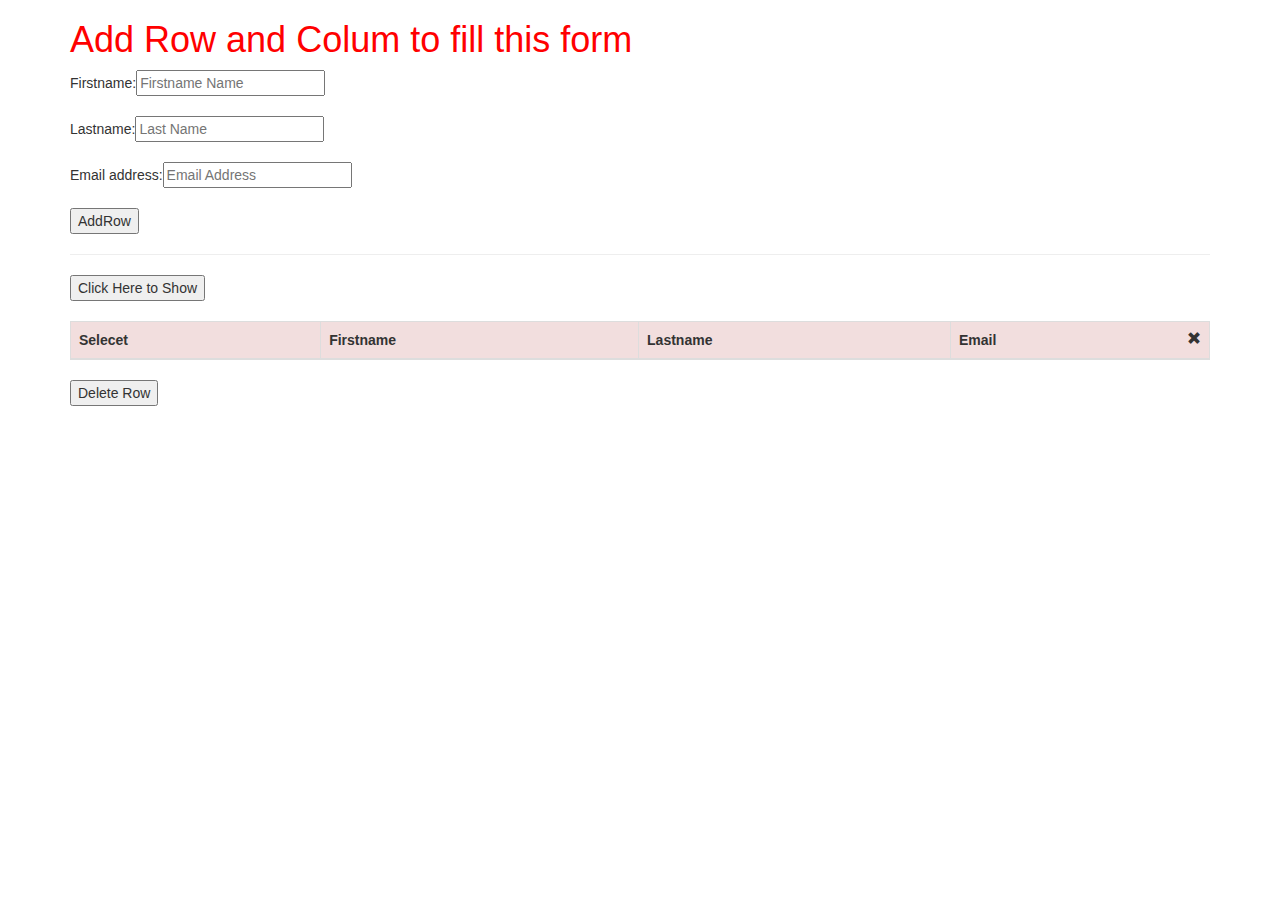
<file: files/index.html>
<!DOCTYPE html>
<html>
<head>
  <title>index</title>
  <link rel="stylesheet" href="https://maxcdn.bootstrapcdn.com/bootstrap/3.3.7/css/bootstrap.min.css">
  <script src="https://ajax.googleapis.com/ajax/libs/jquery/3.3.1/jquery.min.js"></script>
  <script src="https://maxcdn.bootstrapcdn.com/bootstrap/3.3.7/js/bootstrap.min.js"></script>
  <script src="https://ajax.aspnetcdn.com/ajax/jQuery/jquery-3.3.1.min.js"></script>

  <script type="text/javascript">
    $(document).ready(function(){
      $('#btn11').click(function(){
        $('#table1').slideToggle(3000);
      });  
      $('#btn12').click(function(){
        $('#table1').slideDown(3000);
      });   
    });


     $(document).ready(function(){
        $(".addrow").click(function(){
            var name = $("#name").val();
            var lastname = $("#lastname").val();
            var email = $("#email").val();
            var add12 = "<tr><td><input type='checkbox' name='record'>  </td>  <td>" + name + "</td>  <td>" + lastname + "</td>  <td>" + email + "</td></tr>";
            $("table tbody").append(add12);
        });
        
       
        $(".delete-row").click(function(){
            $("table tbody").find('input[name="record"]').each(function()
            {
                if($(this).is(":checked"))
                {
                    $(this).parents("tr").remove();
                }
            });
        });
    });
  </script>

  <style type="text/css">
    table{
        width: 100%;
        margin: 20px 0;
        border-collapse: collapse;
    }
    table, th, td{
        border: 1px solid #cdcdcd;
    }
    table th, table td{
        padding: 5px;
        text-align: left;
    }
</style>
</head>
<body>

<div class="container" class="text-center">
 
  <h1 style="color:red;">Add Row and Colum to fill this form</h1>
  <form>
        Firstname:<input type="text" id="name" placeholder="Firstname Name">
        <br>
        <br>
        Lastname:<input type="text" id="lastname" placeholder="Last Name">
        <br>
        <br>
        Email address:<input type="text" id="email" placeholder="Email Address">
        <br>
        <br>
        <input type="button" class="addrow" value="AddRow">
        <hr>
    </form>   
    <button id="btn12">Click Here to Show</button>
  <div class="table-responsive" id="table1">      
  <table class="table table-bordered">
    <thead>
      <tr class="danger">
        <th>Selecet</th>
        <th>Firstname</th>
        <th>Lastname</th>
        <th>Email<span style="float:right;" id="btn11" class="glyphicon glyphicon-remove"></span></th>
      </tr>
    </thead>
    <tbody>
    
    </tbody>
  </table>
  <button type="button" class="delete-row">Delete Row</button>
</div>
</div>
</body>
</html>
</file>
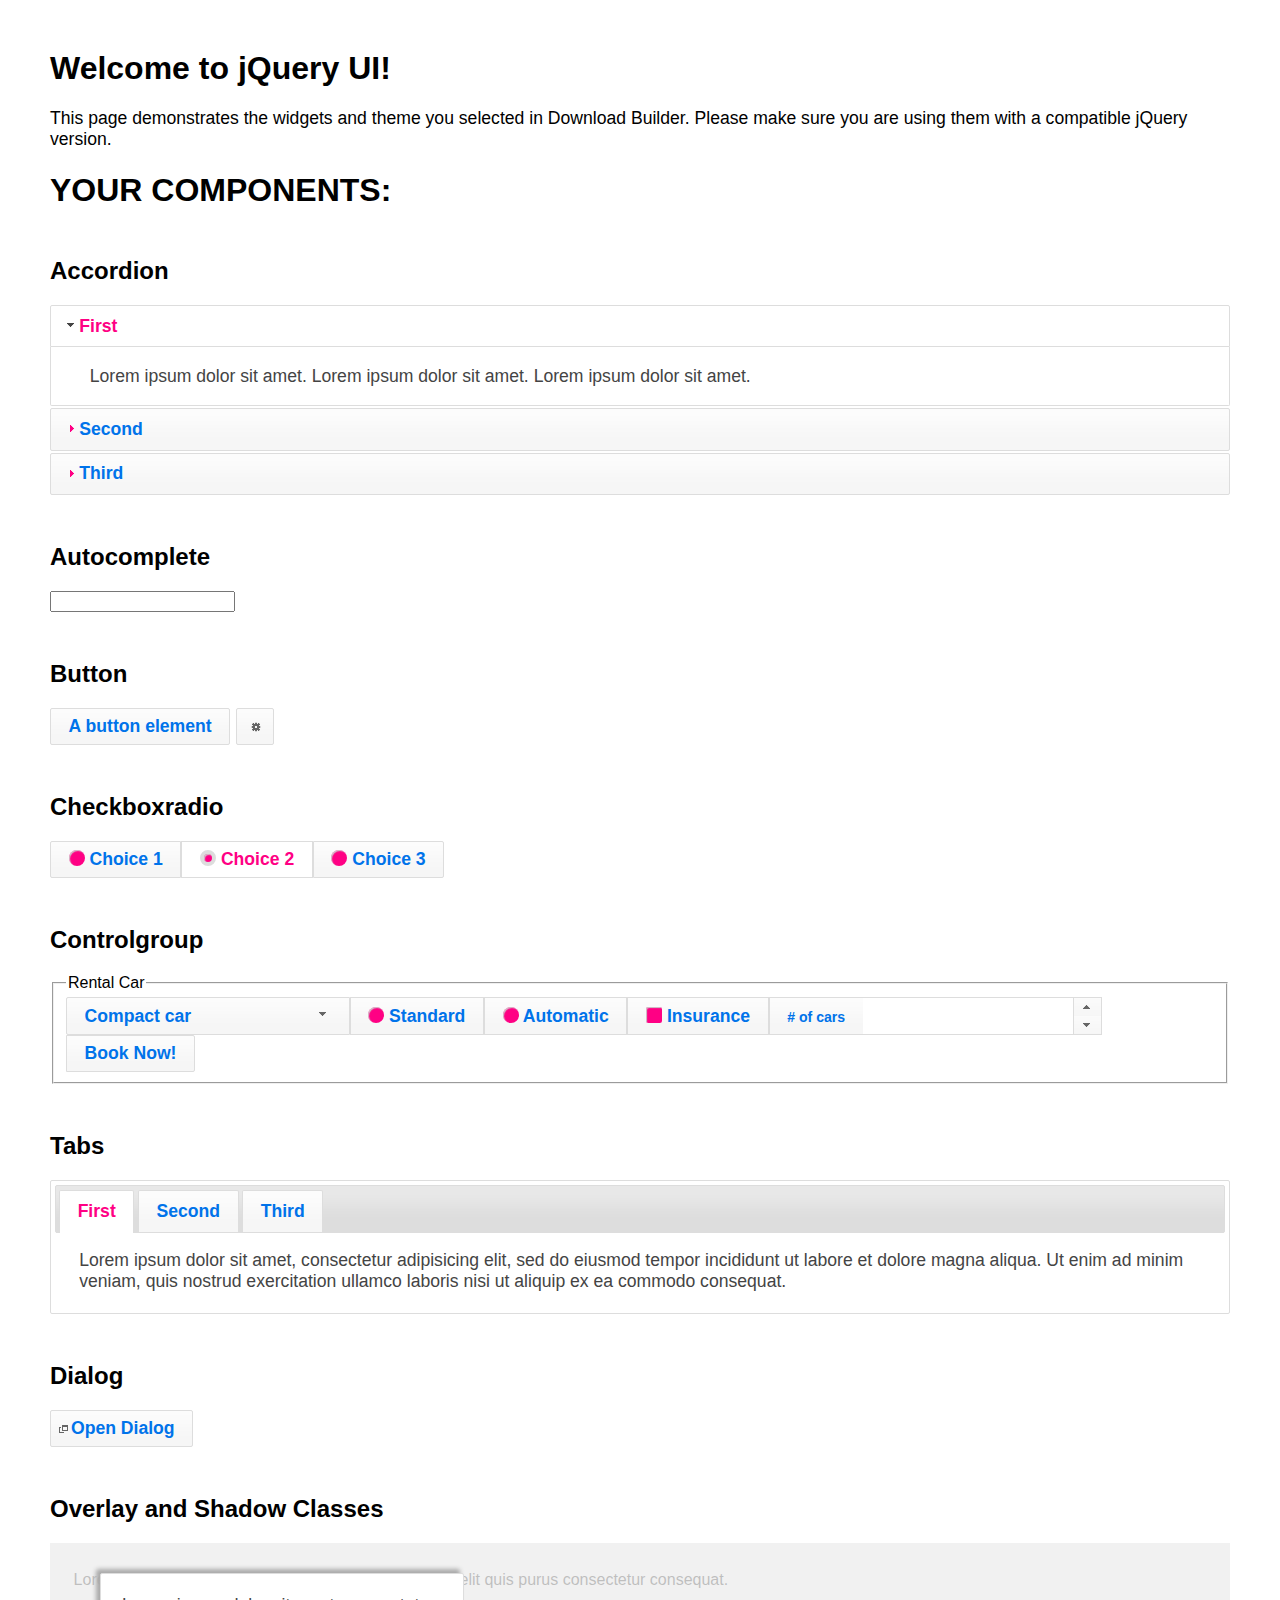
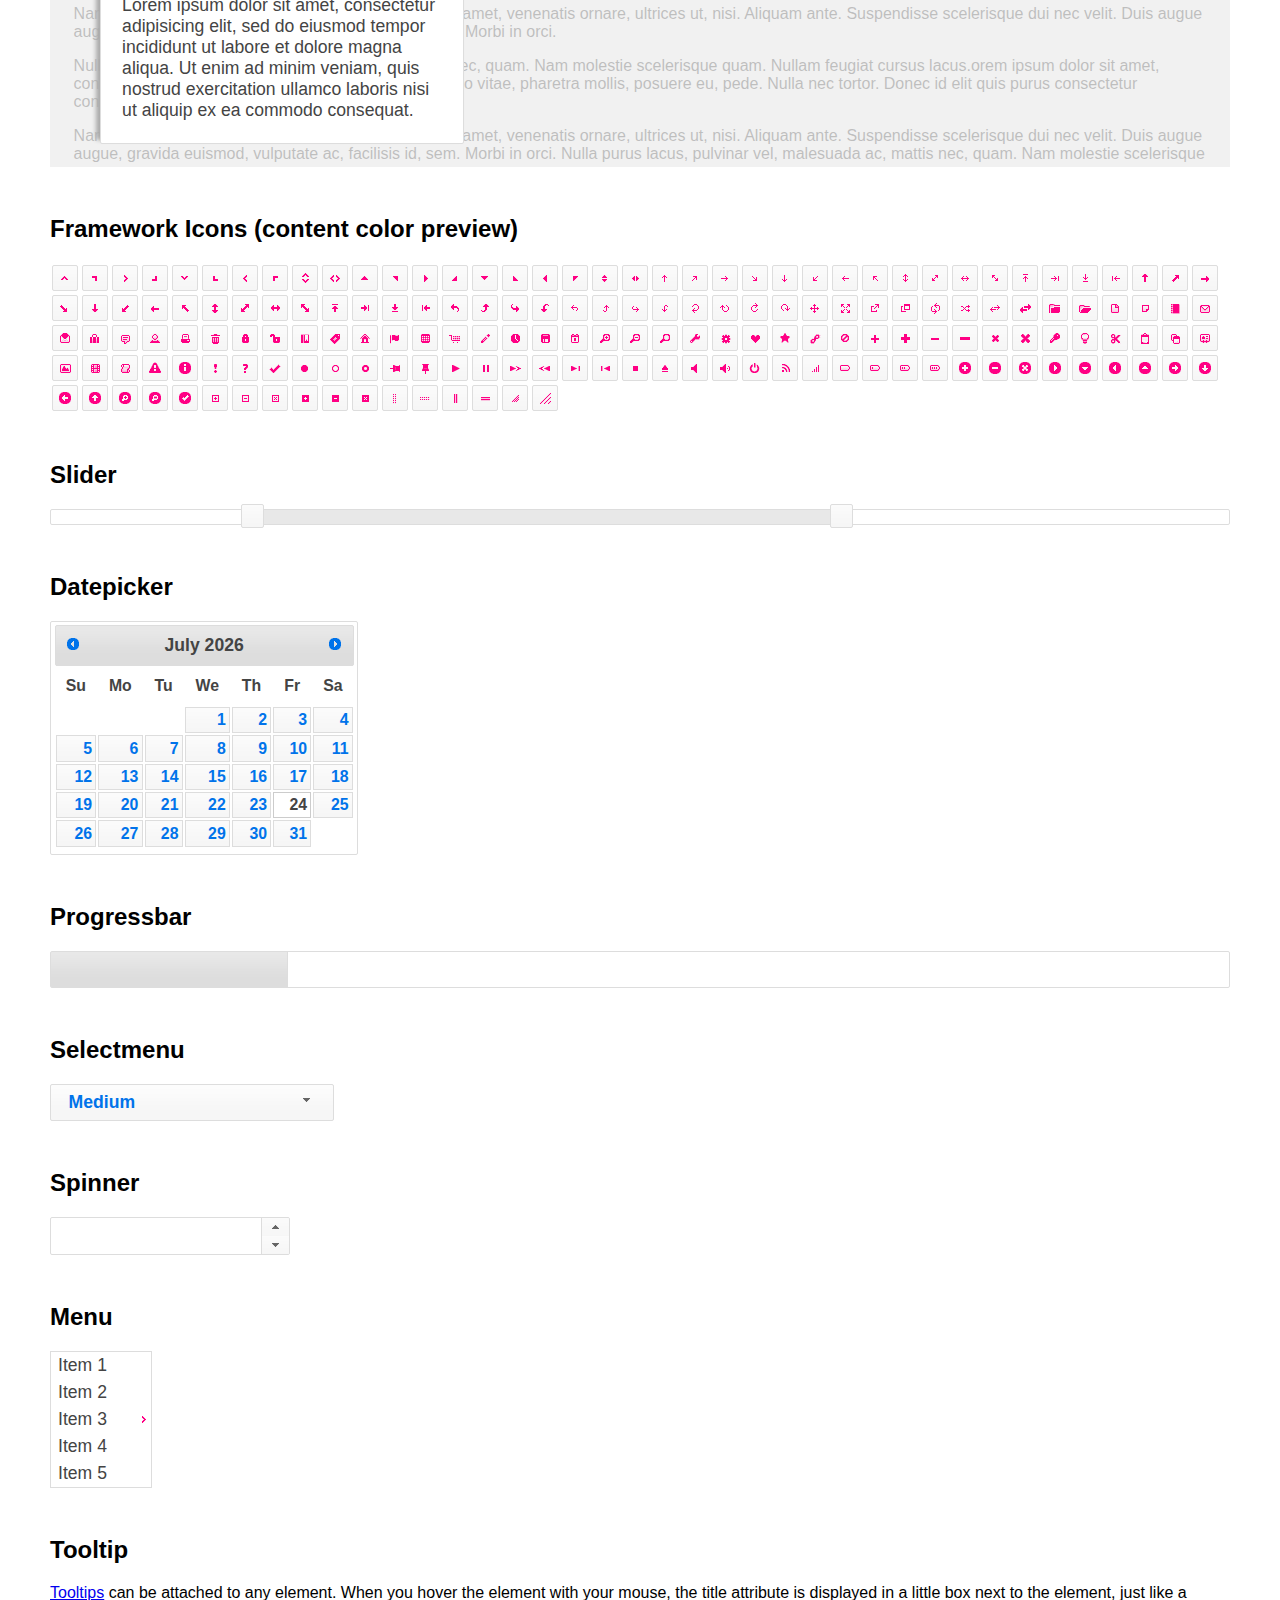
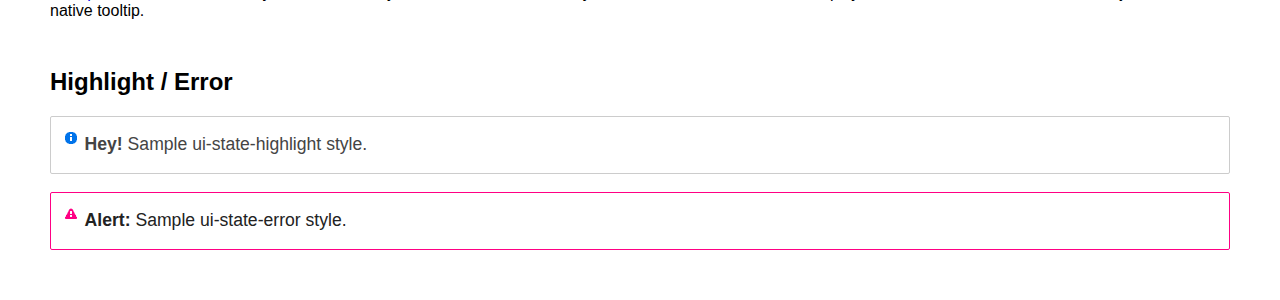
<file: jquery-ui/index.html>
<!doctype html>
<html lang="us">
<head>
	<meta charset="utf-8">
	<title>jQuery UI Example Page</title>
	<link href="jquery-ui.css" rel="stylesheet">
	<style>
	body{
		font-family: "Trebuchet MS", sans-serif;
		margin: 50px;
	}
	.demoHeaders {
		margin-top: 2em;
	}
	#dialog-link {
		padding: .4em 1em .4em 20px;
		text-decoration: none;
		position: relative;
	}
	#dialog-link span.ui-icon {
		margin: 0 5px 0 0;
		position: absolute;
		left: .2em;
		top: 50%;
		margin-top: -8px;
	}
	#icons {
		margin: 0;
		padding: 0;
	}
	#icons li {
		margin: 2px;
		position: relative;
		padding: 4px 0;
		cursor: pointer;
		float: left;
		list-style: none;
	}
	#icons span.ui-icon {
		float: left;
		margin: 0 4px;
	}
	.fakewindowcontain .ui-widget-overlay {
		position: absolute;
	}
	select {
		width: 200px;
	}
	</style>
</head>
<body>

<h1>Welcome to jQuery UI!</h1>

<div class="ui-widget">
	<p>This page demonstrates the widgets and theme you selected in Download Builder. Please make sure you are using them with a compatible jQuery version.</p>
</div>

<h1>YOUR COMPONENTS:</h1>


<!-- Accordion -->
<h2 class="demoHeaders">Accordion</h2>
<div id="accordion">
	<h3>First</h3>
	<div>Lorem ipsum dolor sit amet. Lorem ipsum dolor sit amet. Lorem ipsum dolor sit amet.</div>
	<h3>Second</h3>
	<div>Phasellus mattis tincidunt nibh.</div>
	<h3>Third</h3>
	<div>Nam dui erat, auctor a, dignissim quis.</div>
</div>



<!-- Autocomplete -->
<h2 class="demoHeaders">Autocomplete</h2>
<div>
	<input id="autocomplete" title="type &quot;a&quot;">
</div>



<!-- Button -->
<h2 class="demoHeaders">Button</h2>
<button id="button">A button element</button>
<button id="button-icon">An icon-only button</button>



<!-- Checkboxradio -->
<h2 class="demoHeaders">Checkboxradio</h2>
<form style="margin-top: 1em;">
	<div id="radioset">
		<input type="radio" id="radio1" name="radio"><label for="radio1">Choice 1</label>
		<input type="radio" id="radio2" name="radio" checked="checked"><label for="radio2">Choice 2</label>
		<input type="radio" id="radio3" name="radio"><label for="radio3">Choice 3</label>
	</div>
</form>



<!-- Controlgroup -->
<h2 class="demoHeaders">Controlgroup</h2>
<fieldset>
	<legend>Rental Car</legend>
	<div id="controlgroup">
		<select id="car-type">
			<option>Compact car</option>
			<option>Midsize car</option>
			<option>Full size car</option>
			<option>SUV</option>
			<option>Luxury</option>
			<option>Truck</option>
			<option>Van</option>
		</select>
		<label for="transmission-standard">Standard</label>
		<input type="radio" name="transmission" id="transmission-standard">
		<label for="transmission-automatic">Automatic</label>
		<input type="radio" name="transmission" id="transmission-automatic">
		<label for="insurance">Insurance</label>
		<input type="checkbox" name="insurance" id="insurance">
		<label for="horizontal-spinner" class="ui-controlgroup-label"># of cars</label>
		<input id="horizontal-spinner" class="ui-spinner-input">
		<button>Book Now!</button>
	</div>
</fieldset>



<!-- Tabs -->
<h2 class="demoHeaders">Tabs</h2>
<div id="tabs">
	<ul>
		<li><a href="#tabs-1">First</a></li>
		<li><a href="#tabs-2">Second</a></li>
		<li><a href="#tabs-3">Third</a></li>
	</ul>
	<div id="tabs-1">Lorem ipsum dolor sit amet, consectetur adipisicing elit, sed do eiusmod tempor incididunt ut labore et dolore magna aliqua. Ut enim ad minim veniam, quis nostrud exercitation ullamco laboris nisi ut aliquip ex ea commodo consequat.</div>
	<div id="tabs-2">Phasellus mattis tincidunt nibh. Cras orci urna, blandit id, pretium vel, aliquet ornare, felis. Maecenas scelerisque sem non nisl. Fusce sed lorem in enim dictum bibendum.</div>
	<div id="tabs-3">Nam dui erat, auctor a, dignissim quis, sollicitudin eu, felis. Pellentesque nisi urna, interdum eget, sagittis et, consequat vestibulum, lacus. Mauris porttitor ullamcorper augue.</div>
</div>



<h2 class="demoHeaders">Dialog</h2>
<p>
	<button id="dialog-link" class="ui-button ui-corner-all ui-widget">
		<span class="ui-icon ui-icon-newwin"></span>Open Dialog
	</button>
</p>

<h2 class="demoHeaders">Overlay and Shadow Classes</h2>
<div style="position: relative; width: 96%; height: 200px; padding:1% 2%; overflow:hidden;" class="fakewindowcontain">
	<p>Lorem ipsum dolor sit amet,  Nulla nec tortor. Donec id elit quis purus consectetur consequat. </p><p>Nam congue semper tellus. Sed erat dolor, dapibus sit amet, venenatis ornare, ultrices ut, nisi. Aliquam ante. Suspendisse scelerisque dui nec velit. Duis augue augue, gravida euismod, vulputate ac, facilisis id, sem. Morbi in orci. </p><p>Nulla purus lacus, pulvinar vel, malesuada ac, mattis nec, quam. Nam molestie scelerisque quam. Nullam feugiat cursus lacus.orem ipsum dolor sit amet, consectetur adipiscing elit. Donec libero risus, commodo vitae, pharetra mollis, posuere eu, pede. Nulla nec tortor. Donec id elit quis purus consectetur consequat. </p><p>Nam congue semper tellus. Sed erat dolor, dapibus sit amet, venenatis ornare, ultrices ut, nisi. Aliquam ante. Suspendisse scelerisque dui nec velit. Duis augue augue, gravida euismod, vulputate ac, facilisis id, sem. Morbi in orci. Nulla purus lacus, pulvinar vel, malesuada ac, mattis nec, quam. Nam molestie scelerisque quam. </p><p>Nullam feugiat cursus lacus.orem ipsum dolor sit amet, consectetur adipiscing elit. Donec libero risus, commodo vitae, pharetra mollis, posuere eu, pede. Nulla nec tortor. Donec id elit quis purus consectetur consequat. Nam congue semper tellus. Sed erat dolor, dapibus sit amet, venenatis ornare, ultrices ut, nisi. Aliquam ante. </p><p>Suspendisse scelerisque dui nec velit. Duis augue augue, gravida euismod, vulputate ac, facilisis id, sem. Morbi in orci. Nulla purus lacus, pulvinar vel, malesuada ac, mattis nec, quam. Nam molestie scelerisque quam. Nullam feugiat cursus lacus.orem ipsum dolor sit amet, consectetur adipiscing elit. Donec libero risus, commodo vitae, pharetra mollis, posuere eu, pede. Nulla nec tortor. Donec id elit quis purus consectetur consequat. Nam congue semper tellus. Sed erat dolor, dapibus sit amet, venenatis ornare, ultrices ut, nisi. </p>

	<!-- ui-dialog -->
	<div class="ui-widget-overlay ui-front"></div>
	<div style="position: absolute; width: 320px; left: 50px; top: 30px; padding: 1.2em" class="ui-widget ui-front ui-widget-content ui-corner-all ui-widget-shadow">
		Lorem ipsum dolor sit amet, consectetur adipisicing elit, sed do eiusmod tempor incididunt ut labore et dolore magna aliqua. Ut enim ad minim veniam, quis nostrud exercitation ullamco laboris nisi ut aliquip ex ea commodo consequat.
	</div>

</div>

<!-- ui-dialog -->
<div id="dialog" title="Dialog Title">
	<p>Lorem ipsum dolor sit amet, consectetur adipisicing elit, sed do eiusmod tempor incididunt ut labore et dolore magna aliqua. Ut enim ad minim veniam, quis nostrud exercitation ullamco laboris nisi ut aliquip ex ea commodo consequat.</p>
</div>



<h2 class="demoHeaders">Framework Icons (content color preview)</h2>
<ul id="icons" class="ui-widget ui-helper-clearfix">
	<li class="ui-state-default ui-corner-all" title=".ui-icon-caret-1-n"><span class="ui-icon ui-icon-caret-1-n"></span></li>
	<li class="ui-state-default ui-corner-all" title=".ui-icon-caret-1-ne"><span class="ui-icon ui-icon-caret-1-ne"></span></li>
	<li class="ui-state-default ui-corner-all" title=".ui-icon-caret-1-e"><span class="ui-icon ui-icon-caret-1-e"></span></li>
	<li class="ui-state-default ui-corner-all" title=".ui-icon-caret-1-se"><span class="ui-icon ui-icon-caret-1-se"></span></li>
	<li class="ui-state-default ui-corner-all" title=".ui-icon-caret-1-s"><span class="ui-icon ui-icon-caret-1-s"></span></li>
	<li class="ui-state-default ui-corner-all" title=".ui-icon-caret-1-sw"><span class="ui-icon ui-icon-caret-1-sw"></span></li>
	<li class="ui-state-default ui-corner-all" title=".ui-icon-caret-1-w"><span class="ui-icon ui-icon-caret-1-w"></span></li>
	<li class="ui-state-default ui-corner-all" title=".ui-icon-caret-1-nw"><span class="ui-icon ui-icon-caret-1-nw"></span></li>
	<li class="ui-state-default ui-corner-all" title=".ui-icon-caret-2-n-s"><span class="ui-icon ui-icon-caret-2-n-s"></span></li>
	<li class="ui-state-default ui-corner-all" title=".ui-icon-caret-2-e-w"><span class="ui-icon ui-icon-caret-2-e-w"></span></li>
	<li class="ui-state-default ui-corner-all" title=".ui-icon-triangle-1-n"><span class="ui-icon ui-icon-triangle-1-n"></span></li>
	<li class="ui-state-default ui-corner-all" title=".ui-icon-triangle-1-ne"><span class="ui-icon ui-icon-triangle-1-ne"></span></li>
	<li class="ui-state-default ui-corner-all" title=".ui-icon-triangle-1-e"><span class="ui-icon ui-icon-triangle-1-e"></span></li>
	<li class="ui-state-default ui-corner-all" title=".ui-icon-triangle-1-se"><span class="ui-icon ui-icon-triangle-1-se"></span></li>
	<li class="ui-state-default ui-corner-all" title=".ui-icon-triangle-1-s"><span class="ui-icon ui-icon-triangle-1-s"></span></li>
	<li class="ui-state-default ui-corner-all" title=".ui-icon-triangle-1-sw"><span class="ui-icon ui-icon-triangle-1-sw"></span></li>
	<li class="ui-state-default ui-corner-all" title=".ui-icon-triangle-1-w"><span class="ui-icon ui-icon-triangle-1-w"></span></li>
	<li class="ui-state-default ui-corner-all" title=".ui-icon-triangle-1-nw"><span class="ui-icon ui-icon-triangle-1-nw"></span></li>
	<li class="ui-state-default ui-corner-all" title=".ui-icon-triangle-2-n-s"><span class="ui-icon ui-icon-triangle-2-n-s"></span></li>
	<li class="ui-state-default ui-corner-all" title=".ui-icon-triangle-2-e-w"><span class="ui-icon ui-icon-triangle-2-e-w"></span></li>
	<li class="ui-state-default ui-corner-all" title=".ui-icon-arrow-1-n"><span class="ui-icon ui-icon-arrow-1-n"></span></li>
	<li class="ui-state-default ui-corner-all" title=".ui-icon-arrow-1-ne"><span class="ui-icon ui-icon-arrow-1-ne"></span></li>
	<li class="ui-state-default ui-corner-all" title=".ui-icon-arrow-1-e"><span class="ui-icon ui-icon-arrow-1-e"></span></li>
	<li class="ui-state-default ui-corner-all" title=".ui-icon-arrow-1-se"><span class="ui-icon ui-icon-arrow-1-se"></span></li>
	<li class="ui-state-default ui-corner-all" title=".ui-icon-arrow-1-s"><span class="ui-icon ui-icon-arrow-1-s"></span></li>
	<li class="ui-state-default ui-corner-all" title=".ui-icon-arrow-1-sw"><span class="ui-icon ui-icon-arrow-1-sw"></span></li>
	<li class="ui-state-default ui-corner-all" title=".ui-icon-arrow-1-w"><span class="ui-icon ui-icon-arrow-1-w"></span></li>
	<li class="ui-state-default ui-corner-all" title=".ui-icon-arrow-1-nw"><span class="ui-icon ui-icon-arrow-1-nw"></span></li>
	<li class="ui-state-default ui-corner-all" title=".ui-icon-arrow-2-n-s"><span class="ui-icon ui-icon-arrow-2-n-s"></span></li>
	<li class="ui-state-default ui-corner-all" title=".ui-icon-arrow-2-ne-sw"><span class="ui-icon ui-icon-arrow-2-ne-sw"></span></li>
	<li class="ui-state-default ui-corner-all" title=".ui-icon-arrow-2-e-w"><span class="ui-icon ui-icon-arrow-2-e-w"></span></li>
	<li class="ui-state-default ui-corner-all" title=".ui-icon-arrow-2-se-nw"><span class="ui-icon ui-icon-arrow-2-se-nw"></span></li>
	<li class="ui-state-default ui-corner-all" title=".ui-icon-arrowstop-1-n"><span class="ui-icon ui-icon-arrowstop-1-n"></span></li>
	<li class="ui-state-default ui-corner-all" title=".ui-icon-arrowstop-1-e"><span class="ui-icon ui-icon-arrowstop-1-e"></span></li>
	<li class="ui-state-default ui-corner-all" title=".ui-icon-arrowstop-1-s"><span class="ui-icon ui-icon-arrowstop-1-s"></span></li>
	<li class="ui-state-default ui-corner-all" title=".ui-icon-arrowstop-1-w"><span class="ui-icon ui-icon-arrowstop-1-w"></span></li>
	<li class="ui-state-default ui-corner-all" title=".ui-icon-arrowthick-1-n"><span class="ui-icon ui-icon-arrowthick-1-n"></span></li>
	<li class="ui-state-default ui-corner-all" title=".ui-icon-arrowthick-1-ne"><span class="ui-icon ui-icon-arrowthick-1-ne"></span></li>
	<li class="ui-state-default ui-corner-all" title=".ui-icon-arrowthick-1-e"><span class="ui-icon ui-icon-arrowthick-1-e"></span></li>
	<li class="ui-state-default ui-corner-all" title=".ui-icon-arrowthick-1-se"><span class="ui-icon ui-icon-arrowthick-1-se"></span></li>
	<li class="ui-state-default ui-corner-all" title=".ui-icon-arrowthick-1-s"><span class="ui-icon ui-icon-arrowthick-1-s"></span></li>
	<li class="ui-state-default ui-corner-all" title=".ui-icon-arrowthick-1-sw"><span class="ui-icon ui-icon-arrowthick-1-sw"></span></li>
	<li class="ui-state-default ui-corner-all" title=".ui-icon-arrowthick-1-w"><span class="ui-icon ui-icon-arrowthick-1-w"></span></li>
	<li class="ui-state-default ui-corner-all" title=".ui-icon-arrowthick-1-nw"><span class="ui-icon ui-icon-arrowthick-1-nw"></span></li>
	<li class="ui-state-default ui-corner-all" title=".ui-icon-arrowthick-2-n-s"><span class="ui-icon ui-icon-arrowthick-2-n-s"></span></li>
	<li class="ui-state-default ui-corner-all" title=".ui-icon-arrowthick-2-ne-sw"><span class="ui-icon ui-icon-arrowthick-2-ne-sw"></span></li>
	<li class="ui-state-default ui-corner-all" title=".ui-icon-arrowthick-2-e-w"><span class="ui-icon ui-icon-arrowthick-2-e-w"></span></li>
	<li class="ui-state-default ui-corner-all" title=".ui-icon-arrowthick-2-se-nw"><span class="ui-icon ui-icon-arrowthick-2-se-nw"></span></li>
	<li class="ui-state-default ui-corner-all" title=".ui-icon-arrowthickstop-1-n"><span class="ui-icon ui-icon-arrowthickstop-1-n"></span></li>
	<li class="ui-state-default ui-corner-all" title=".ui-icon-arrowthickstop-1-e"><span class="ui-icon ui-icon-arrowthickstop-1-e"></span></li>
	<li class="ui-state-default ui-corner-all" title=".ui-icon-arrowthickstop-1-s"><span class="ui-icon ui-icon-arrowthickstop-1-s"></span></li>
	<li class="ui-state-default ui-corner-all" title=".ui-icon-arrowthickstop-1-w"><span class="ui-icon ui-icon-arrowthickstop-1-w"></span></li>
	<li class="ui-state-default ui-corner-all" title=".ui-icon-arrowreturnthick-1-w"><span class="ui-icon ui-icon-arrowreturnthick-1-w"></span></li>
	<li class="ui-state-default ui-corner-all" title=".ui-icon-arrowreturnthick-1-n"><span class="ui-icon ui-icon-arrowreturnthick-1-n"></span></li>
	<li class="ui-state-default ui-corner-all" title=".ui-icon-arrowreturnthick-1-e"><span class="ui-icon ui-icon-arrowreturnthick-1-e"></span></li>
	<li class="ui-state-default ui-corner-all" title=".ui-icon-arrowreturnthick-1-s"><span class="ui-icon ui-icon-arrowreturnthick-1-s"></span></li>
	<li class="ui-state-default ui-corner-all" title=".ui-icon-arrowreturn-1-w"><span class="ui-icon ui-icon-arrowreturn-1-w"></span></li>
	<li class="ui-state-default ui-corner-all" title=".ui-icon-arrowreturn-1-n"><span class="ui-icon ui-icon-arrowreturn-1-n"></span></li>
	<li class="ui-state-default ui-corner-all" title=".ui-icon-arrowreturn-1-e"><span class="ui-icon ui-icon-arrowreturn-1-e"></span></li>
	<li class="ui-state-default ui-corner-all" title=".ui-icon-arrowreturn-1-s"><span class="ui-icon ui-icon-arrowreturn-1-s"></span></li>
	<li class="ui-state-default ui-corner-all" title=".ui-icon-arrowrefresh-1-w"><span class="ui-icon ui-icon-arrowrefresh-1-w"></span></li>
	<li class="ui-state-default ui-corner-all" title=".ui-icon-arrowrefresh-1-n"><span class="ui-icon ui-icon-arrowrefresh-1-n"></span></li>
	<li class="ui-state-default ui-corner-all" title=".ui-icon-arrowrefresh-1-e"><span class="ui-icon ui-icon-arrowrefresh-1-e"></span></li>
	<li class="ui-state-default ui-corner-all" title=".ui-icon-arrowrefresh-1-s"><span class="ui-icon ui-icon-arrowrefresh-1-s"></span></li>
	<li class="ui-state-default ui-corner-all" title=".ui-icon-arrow-4"><span class="ui-icon ui-icon-arrow-4"></span></li>
	<li class="ui-state-default ui-corner-all" title=".ui-icon-arrow-4-diag"><span class="ui-icon ui-icon-arrow-4-diag"></span></li>
	<li class="ui-state-default ui-corner-all" title=".ui-icon-extlink"><span class="ui-icon ui-icon-extlink"></span></li>
	<li class="ui-state-default ui-corner-all" title=".ui-icon-newwin"><span class="ui-icon ui-icon-newwin"></span></li>
	<li class="ui-state-default ui-corner-all" title=".ui-icon-refresh"><span class="ui-icon ui-icon-refresh"></span></li>
	<li class="ui-state-default ui-corner-all" title=".ui-icon-shuffle"><span class="ui-icon ui-icon-shuffle"></span></li>
	<li class="ui-state-default ui-corner-all" title=".ui-icon-transfer-e-w"><span class="ui-icon ui-icon-transfer-e-w"></span></li>
	<li class="ui-state-default ui-corner-all" title=".ui-icon-transferthick-e-w"><span class="ui-icon ui-icon-transferthick-e-w"></span></li>
	<li class="ui-state-default ui-corner-all" title=".ui-icon-folder-collapsed"><span class="ui-icon ui-icon-folder-collapsed"></span></li>
	<li class="ui-state-default ui-corner-all" title=".ui-icon-folder-open"><span class="ui-icon ui-icon-folder-open"></span></li>
	<li class="ui-state-default ui-corner-all" title=".ui-icon-document"><span class="ui-icon ui-icon-document"></span></li>
	<li class="ui-state-default ui-corner-all" title=".ui-icon-document-b"><span class="ui-icon ui-icon-document-b"></span></li>
	<li class="ui-state-default ui-corner-all" title=".ui-icon-note"><span class="ui-icon ui-icon-note"></span></li>
	<li class="ui-state-default ui-corner-all" title=".ui-icon-mail-closed"><span class="ui-icon ui-icon-mail-closed"></span></li>
	<li class="ui-state-default ui-corner-all" title=".ui-icon-mail-open"><span class="ui-icon ui-icon-mail-open"></span></li>
	<li class="ui-state-default ui-corner-all" title=".ui-icon-suitcase"><span class="ui-icon ui-icon-suitcase"></span></li>
	<li class="ui-state-default ui-corner-all" title=".ui-icon-comment"><span class="ui-icon ui-icon-comment"></span></li>
	<li class="ui-state-default ui-corner-all" title=".ui-icon-person"><span class="ui-icon ui-icon-person"></span></li>
	<li class="ui-state-default ui-corner-all" title=".ui-icon-print"><span class="ui-icon ui-icon-print"></span></li>
	<li class="ui-state-default ui-corner-all" title=".ui-icon-trash"><span class="ui-icon ui-icon-trash"></span></li>
	<li class="ui-state-default ui-corner-all" title=".ui-icon-locked"><span class="ui-icon ui-icon-locked"></span></li>
	<li class="ui-state-default ui-corner-all" title=".ui-icon-unlocked"><span class="ui-icon ui-icon-unlocked"></span></li>
	<li class="ui-state-default ui-corner-all" title=".ui-icon-bookmark"><span class="ui-icon ui-icon-bookmark"></span></li>
	<li class="ui-state-default ui-corner-all" title=".ui-icon-tag"><span class="ui-icon ui-icon-tag"></span></li>
	<li class="ui-state-default ui-corner-all" title=".ui-icon-home"><span class="ui-icon ui-icon-home"></span></li>
	<li class="ui-state-default ui-corner-all" title=".ui-icon-flag"><span class="ui-icon ui-icon-flag"></span></li>
	<li class="ui-state-default ui-corner-all" title=".ui-icon-calculator"><span class="ui-icon ui-icon-calculator"></span></li>
	<li class="ui-state-default ui-corner-all" title=".ui-icon-cart"><span class="ui-icon ui-icon-cart"></span></li>
	<li class="ui-state-default ui-corner-all" title=".ui-icon-pencil"><span class="ui-icon ui-icon-pencil"></span></li>
	<li class="ui-state-default ui-corner-all" title=".ui-icon-clock"><span class="ui-icon ui-icon-clock"></span></li>
	<li class="ui-state-default ui-corner-all" title=".ui-icon-disk"><span class="ui-icon ui-icon-disk"></span></li>
	<li class="ui-state-default ui-corner-all" title=".ui-icon-calendar"><span class="ui-icon ui-icon-calendar"></span></li>
	<li class="ui-state-default ui-corner-all" title=".ui-icon-zoomin"><span class="ui-icon ui-icon-zoomin"></span></li>
	<li class="ui-state-default ui-corner-all" title=".ui-icon-zoomout"><span class="ui-icon ui-icon-zoomout"></span></li>
	<li class="ui-state-default ui-corner-all" title=".ui-icon-search"><span class="ui-icon ui-icon-search"></span></li>
	<li class="ui-state-default ui-corner-all" title=".ui-icon-wrench"><span class="ui-icon ui-icon-wrench"></span></li>
	<li class="ui-state-default ui-corner-all" title=".ui-icon-gear"><span class="ui-icon ui-icon-gear"></span></li>
	<li class="ui-state-default ui-corner-all" title=".ui-icon-heart"><span class="ui-icon ui-icon-heart"></span></li>
	<li class="ui-state-default ui-corner-all" title=".ui-icon-star"><span class="ui-icon ui-icon-star"></span></li>
	<li class="ui-state-default ui-corner-all" title=".ui-icon-link"><span class="ui-icon ui-icon-link"></span></li>
	<li class="ui-state-default ui-corner-all" title=".ui-icon-cancel"><span class="ui-icon ui-icon-cancel"></span></li>
	<li class="ui-state-default ui-corner-all" title=".ui-icon-plus"><span class="ui-icon ui-icon-plus"></span></li>
	<li class="ui-state-default ui-corner-all" title=".ui-icon-plusthick"><span class="ui-icon ui-icon-plusthick"></span></li>
	<li class="ui-state-default ui-corner-all" title=".ui-icon-minus"><span class="ui-icon ui-icon-minus"></span></li>
	<li class="ui-state-default ui-corner-all" title=".ui-icon-minusthick"><span class="ui-icon ui-icon-minusthick"></span></li>
	<li class="ui-state-default ui-corner-all" title=".ui-icon-close"><span class="ui-icon ui-icon-close"></span></li>
	<li class="ui-state-default ui-corner-all" title=".ui-icon-closethick"><span class="ui-icon ui-icon-closethick"></span></li>
	<li class="ui-state-default ui-corner-all" title=".ui-icon-key"><span class="ui-icon ui-icon-key"></span></li>
	<li class="ui-state-default ui-corner-all" title=".ui-icon-lightbulb"><span class="ui-icon ui-icon-lightbulb"></span></li>
	<li class="ui-state-default ui-corner-all" title=".ui-icon-scissors"><span class="ui-icon ui-icon-scissors"></span></li>
	<li class="ui-state-default ui-corner-all" title=".ui-icon-clipboard"><span class="ui-icon ui-icon-clipboard"></span></li>
	<li class="ui-state-default ui-corner-all" title=".ui-icon-copy"><span class="ui-icon ui-icon-copy"></span></li>
	<li class="ui-state-default ui-corner-all" title=".ui-icon-contact"><span class="ui-icon ui-icon-contact"></span></li>
	<li class="ui-state-default ui-corner-all" title=".ui-icon-image"><span class="ui-icon ui-icon-image"></span></li>
	<li class="ui-state-default ui-corner-all" title=".ui-icon-video"><span class="ui-icon ui-icon-video"></span></li>
	<li class="ui-state-default ui-corner-all" title=".ui-icon-script"><span class="ui-icon ui-icon-script"></span></li>
	<li class="ui-state-default ui-corner-all" title=".ui-icon-alert"><span class="ui-icon ui-icon-alert"></span></li>
	<li class="ui-state-default ui-corner-all" title=".ui-icon-info"><span class="ui-icon ui-icon-info"></span></li>
	<li class="ui-state-default ui-corner-all" title=".ui-icon-notice"><span class="ui-icon ui-icon-notice"></span></li>
	<li class="ui-state-default ui-corner-all" title=".ui-icon-help"><span class="ui-icon ui-icon-help"></span></li>
	<li class="ui-state-default ui-corner-all" title=".ui-icon-check"><span class="ui-icon ui-icon-check"></span></li>
	<li class="ui-state-default ui-corner-all" title=".ui-icon-bullet"><span class="ui-icon ui-icon-bullet"></span></li>
	<li class="ui-state-default ui-corner-all" title=".ui-icon-radio-off"><span class="ui-icon ui-icon-radio-off"></span></li>
	<li class="ui-state-default ui-corner-all" title=".ui-icon-radio-on"><span class="ui-icon ui-icon-radio-on"></span></li>
	<li class="ui-state-default ui-corner-all" title=".ui-icon-pin-w"><span class="ui-icon ui-icon-pin-w"></span></li>
	<li class="ui-state-default ui-corner-all" title=".ui-icon-pin-s"><span class="ui-icon ui-icon-pin-s"></span></li>
	<li class="ui-state-default ui-corner-all" title=".ui-icon-play"><span class="ui-icon ui-icon-play"></span></li>
	<li class="ui-state-default ui-corner-all" title=".ui-icon-pause"><span class="ui-icon ui-icon-pause"></span></li>
	<li class="ui-state-default ui-corner-all" title=".ui-icon-seek-next"><span class="ui-icon ui-icon-seek-next"></span></li>
	<li class="ui-state-default ui-corner-all" title=".ui-icon-seek-prev"><span class="ui-icon ui-icon-seek-prev"></span></li>
	<li class="ui-state-default ui-corner-all" title=".ui-icon-seek-end"><span class="ui-icon ui-icon-seek-end"></span></li>
	<li class="ui-state-default ui-corner-all" title=".ui-icon-seek-first"><span class="ui-icon ui-icon-seek-first"></span></li>
	<li class="ui-state-default ui-corner-all" title=".ui-icon-stop"><span class="ui-icon ui-icon-stop"></span></li>
	<li class="ui-state-default ui-corner-all" title=".ui-icon-eject"><span class="ui-icon ui-icon-eject"></span></li>
	<li class="ui-state-default ui-corner-all" title=".ui-icon-volume-off"><span class="ui-icon ui-icon-volume-off"></span></li>
	<li class="ui-state-default ui-corner-all" title=".ui-icon-volume-on"><span class="ui-icon ui-icon-volume-on"></span></li>
	<li class="ui-state-default ui-corner-all" title=".ui-icon-power"><span class="ui-icon ui-icon-power"></span></li>
	<li class="ui-state-default ui-corner-all" title=".ui-icon-signal-diag"><span class="ui-icon ui-icon-signal-diag"></span></li>
	<li class="ui-state-default ui-corner-all" title=".ui-icon-signal"><span class="ui-icon ui-icon-signal"></span></li>
	<li class="ui-state-default ui-corner-all" title=".ui-icon-battery-0"><span class="ui-icon ui-icon-battery-0"></span></li>
	<li class="ui-state-default ui-corner-all" title=".ui-icon-battery-1"><span class="ui-icon ui-icon-battery-1"></span></li>
	<li class="ui-state-default ui-corner-all" title=".ui-icon-battery-2"><span class="ui-icon ui-icon-battery-2"></span></li>
	<li class="ui-state-default ui-corner-all" title=".ui-icon-battery-3"><span class="ui-icon ui-icon-battery-3"></span></li>
	<li class="ui-state-default ui-corner-all" title=".ui-icon-circle-plus"><span class="ui-icon ui-icon-circle-plus"></span></li>
	<li class="ui-state-default ui-corner-all" title=".ui-icon-circle-minus"><span class="ui-icon ui-icon-circle-minus"></span></li>
	<li class="ui-state-default ui-corner-all" title=".ui-icon-circle-close"><span class="ui-icon ui-icon-circle-close"></span></li>
	<li class="ui-state-default ui-corner-all" title=".ui-icon-circle-triangle-e"><span class="ui-icon ui-icon-circle-triangle-e"></span></li>
	<li class="ui-state-default ui-corner-all" title=".ui-icon-circle-triangle-s"><span class="ui-icon ui-icon-circle-triangle-s"></span></li>
	<li class="ui-state-default ui-corner-all" title=".ui-icon-circle-triangle-w"><span class="ui-icon ui-icon-circle-triangle-w"></span></li>
	<li class="ui-state-default ui-corner-all" title=".ui-icon-circle-triangle-n"><span class="ui-icon ui-icon-circle-triangle-n"></span></li>
	<li class="ui-state-default ui-corner-all" title=".ui-icon-circle-arrow-e"><span class="ui-icon ui-icon-circle-arrow-e"></span></li>
	<li class="ui-state-default ui-corner-all" title=".ui-icon-circle-arrow-s"><span class="ui-icon ui-icon-circle-arrow-s"></span></li>
	<li class="ui-state-default ui-corner-all" title=".ui-icon-circle-arrow-w"><span class="ui-icon ui-icon-circle-arrow-w"></span></li>
	<li class="ui-state-default ui-corner-all" title=".ui-icon-circle-arrow-n"><span class="ui-icon ui-icon-circle-arrow-n"></span></li>
	<li class="ui-state-default ui-corner-all" title=".ui-icon-circle-zoomin"><span class="ui-icon ui-icon-circle-zoomin"></span></li>
	<li class="ui-state-default ui-corner-all" title=".ui-icon-circle-zoomout"><span class="ui-icon ui-icon-circle-zoomout"></span></li>
	<li class="ui-state-default ui-corner-all" title=".ui-icon-circle-check"><span class="ui-icon ui-icon-circle-check"></span></li>
	<li class="ui-state-default ui-corner-all" title=".ui-icon-circlesmall-plus"><span class="ui-icon ui-icon-circlesmall-plus"></span></li>
	<li class="ui-state-default ui-corner-all" title=".ui-icon-circlesmall-minus"><span class="ui-icon ui-icon-circlesmall-minus"></span></li>
	<li class="ui-state-default ui-corner-all" title=".ui-icon-circlesmall-close"><span class="ui-icon ui-icon-circlesmall-close"></span></li>
	<li class="ui-state-default ui-corner-all" title=".ui-icon-squaresmall-plus"><span class="ui-icon ui-icon-squaresmall-plus"></span></li>
	<li class="ui-state-default ui-corner-all" title=".ui-icon-squaresmall-minus"><span class="ui-icon ui-icon-squaresmall-minus"></span></li>
	<li class="ui-state-default ui-corner-all" title=".ui-icon-squaresmall-close"><span class="ui-icon ui-icon-squaresmall-close"></span></li>
	<li class="ui-state-default ui-corner-all" title=".ui-icon-grip-dotted-vertical"><span class="ui-icon ui-icon-grip-dotted-vertical"></span></li>
	<li class="ui-state-default ui-corner-all" title=".ui-icon-grip-dotted-horizontal"><span class="ui-icon ui-icon-grip-dotted-horizontal"></span></li>
	<li class="ui-state-default ui-corner-all" title=".ui-icon-grip-solid-vertical"><span class="ui-icon ui-icon-grip-solid-vertical"></span></li>
	<li class="ui-state-default ui-corner-all" title=".ui-icon-grip-solid-horizontal"><span class="ui-icon ui-icon-grip-solid-horizontal"></span></li>
	<li class="ui-state-default ui-corner-all" title=".ui-icon-gripsmall-diagonal-se"><span class="ui-icon ui-icon-gripsmall-diagonal-se"></span></li>
	<li class="ui-state-default ui-corner-all" title=".ui-icon-grip-diagonal-se"><span class="ui-icon ui-icon-grip-diagonal-se"></span></li>
</ul>


<!-- Slider -->
<h2 class="demoHeaders">Slider</h2>
<div id="slider"></div>



<!-- Datepicker -->
<h2 class="demoHeaders">Datepicker</h2>
<div id="datepicker"></div>



<!-- Progressbar -->
<h2 class="demoHeaders">Progressbar</h2>
<div id="progressbar"></div>



<!-- Progressbar -->
<h2 class="demoHeaders">Selectmenu</h2>
<select id="selectmenu">
	<option>Slower</option>
	<option>Slow</option>
	<option selected="selected">Medium</option>
	<option>Fast</option>
	<option>Faster</option>
</select>



<!-- Spinner -->
<h2 class="demoHeaders">Spinner</h2>
<input id="spinner">



<!-- Menu -->
<h2 class="demoHeaders">Menu</h2>
<ul style="width:100px;" id="menu">
	<li><div>Item 1</div></li>
	<li><div>Item 2</div></li>
	<li><div>Item 3</div>
		<ul>
			<li><div>Item 3-1</div></li>
			<li><div>Item 3-2</div></li>
			<li><div>Item 3-3</div></li>
			<li><div>Item 3-4</div></li>
			<li><div>Item 3-5</div></li>
		</ul>
	</li>
	<li><div>Item 4</div></li>
	<li><div>Item 5</div></li>
</ul>



<!-- Tooltip -->
<h2 class="demoHeaders">Tooltip</h2>
<p id="tooltip">
	<a href="#" title="That&apos;s what this widget is">Tooltips</a> can be attached to any element. When you hover
the element with your mouse, the title attribute is displayed in a little box next to the element, just like a native tooltip.
</p>


<!-- Highlight / Error -->
<h2 class="demoHeaders">Highlight / Error</h2>
<div class="ui-widget">
	<div class="ui-state-highlight ui-corner-all" style="margin-top: 20px; padding: 0 .7em;">
		<p><span class="ui-icon ui-icon-info" style="float: left; margin-right: .3em;"></span>
		<strong>Hey!</strong> Sample ui-state-highlight style.</p>
	</div>
</div>
<br>
<div class="ui-widget">
	<div class="ui-state-error ui-corner-all" style="padding: 0 .7em;">
		<p><span class="ui-icon ui-icon-alert" style="float: left; margin-right: .3em;"></span>
		<strong>Alert:</strong> Sample ui-state-error style.</p>
	</div>
</div>

<script src="external/jquery/jquery.js"></script>
<script src="jquery-ui.js"></script>
<script>

$( "#accordion" ).accordion();



var availableTags = [
	"ActionScript",
	"AppleScript",
	"Asp",
	"BASIC",
	"C",
	"C++",
	"Clojure",
	"COBOL",
	"ColdFusion",
	"Erlang",
	"Fortran",
	"Groovy",
	"Haskell",
	"Java",
	"JavaScript",
	"Lisp",
	"Perl",
	"PHP",
	"Python",
	"Ruby",
	"Scala",
	"Scheme"
];
$( "#autocomplete" ).autocomplete({
	source: availableTags
});



$( "#button" ).button();
$( "#button-icon" ).button({
	icon: "ui-icon-gear",
	showLabel: false
});



$( "#radioset" ).buttonset();



$( "#controlgroup" ).controlgroup();



$( "#tabs" ).tabs();



$( "#dialog" ).dialog({
	autoOpen: false,
	width: 400,
	buttons: [
		{
			text: "Ok",
			click: function() {
				$( this ).dialog( "close" );
			}
		},
		{
			text: "Cancel",
			click: function() {
				$( this ).dialog( "close" );
			}
		}
	]
});

// Link to open the dialog
$( "#dialog-link" ).click(function( event ) {
	$( "#dialog" ).dialog( "open" );
	event.preventDefault();
});



$( "#datepicker" ).datepicker({
	inline: true
});



$( "#slider" ).slider({
	range: true,
	values: [ 17, 67 ]
});



$( "#progressbar" ).progressbar({
	value: 20
});



$( "#spinner" ).spinner();



$( "#menu" ).menu();



$( "#tooltip" ).tooltip();



$( "#selectmenu" ).selectmenu();


// Hover states on the static widgets
$( "#dialog-link, #icons li" ).hover(
	function() {
		$( this ).addClass( "ui-state-hover" );
	},
	function() {
		$( this ).removeClass( "ui-state-hover" );
	}
);
</script>
</body>
</html>
</file>
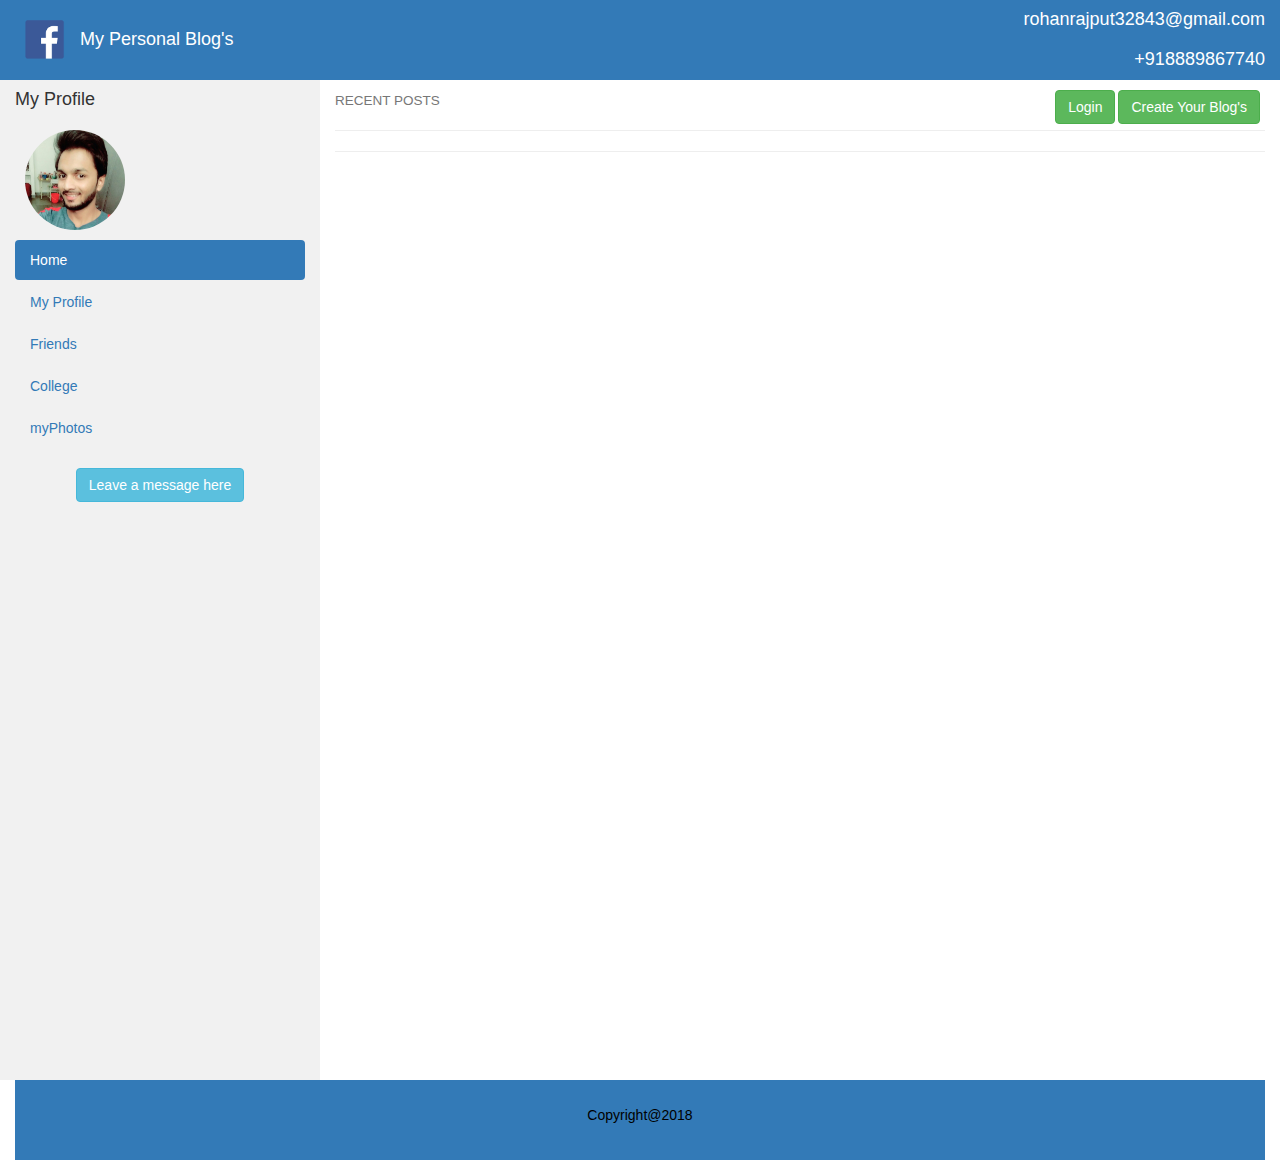
<file: college.html>
<!DOCTYPE html>
<html>
<head>
  <title>project</title>
  <meta name="viewport" content="width=device-width, initial-scale=1">
  <link rel="stylesheet" href="https://maxcdn.bootstrapcdn.com/bootstrap/3.3.7/css/bootstrap.min.css">
  <script src="https://ajax.googleapis.com/ajax/libs/jquery/3.3.1/jquery.min.js"></script>
  <script src="https://maxcdn.bootstrapcdn.com/bootstrap/3.3.7/js/bootstrap.min.js"></script>
  <script src="https://ajax.aspnetcdn.com/ajax/jQuery/jquery-3.3.1.min.js"></script>
  <script src="project.js"></script>
  <link rel="stylesheet" type="text/css" href="css/project.css">
</head>
<body>

    <div class="container-fluid" style="height:80px; background-color:#337ab7;">
      <div class="row">
       <div class="col-sm-5">
            <h4 style="color: white;"><img src="images/logo4.png" width="60px" height="60px;"> My Personal Blog's</h4>
        </h4>
       </div>
       <div class="col-sm-4">

       </div>
       <div class="col-sm-3">
            <h4 style="float: right;color: white;margin-top: 10px;">rohanrajput32843@gmail.com</h4>
             <h4 style="float: right;color: white;margin-top: 10px;">+918889867740</h4>
       </div>
     </div>
    </div>




<div class="container-fluid">
  <div class="row content">
    <div class="col-sm-3 sidenav">

      <h4>My Profile</h4>
      <img src="images/aaaa.jpg"  class="img-circle" height="100" width="100" style="margin: 10px;" class="text-center">
      
      
      <ul class="nav nav-pills nav-stacked">
        <li class="active"><a href="index.html">Home</a></li>
        <li><a href="profile.html">My Profile</a></li>
        <li><a href="friends.html">Friends</a></li>
        <li><a href="college.html">College</a></li>
        <li><a href="myPhotos.html">myPhotos</a></li>
      </ul>
      <br>
     <center><button class="btn btn-info"  id="message1">Leave a message here</button></center>
        <div  style="display:none;" id="message2">
        <textarea type="text" cols="40" rows="4" style="margin-top: 10px;" placeholder="type message....."></textarea>
        <button class="btn btn-warning">Send<span class="glyphicon glyphicon-send"></span></button>    
       </div>
    </div>





  

    <div class="col-sm-9">
        <h4><small>RECENT POSTS </small>
        	<button style="float: right;margin-right:5px;" id="login1" class="btn btn-success" >Create Your Blog's </button>
        	<button style="float: right;margin-right: 3px;" id="login11" class="btn btn-success">Login</button>
        </h4>
        <hr>
        <div id="form2" style="display: none;">
        	<div class="container" style="margin-top:30px">
                  <div class="col-md-6 col-sm-12 col-lg-6 col-md-offset-3">
                       <div class="panel panel-primary">
                              <div class="panel-heading"><h3 class="panel-title"><strong style="color: black;">Sign In </strong></h3></div>
                                  <div class="panel-body">
                                      <form role="form">
                                  <div class="form-group">
                                  <label for="exampleInputEmail1">Username or Email</label>
                                  <input type="email" class="form-control" id="exampleInputEmail1" placeholder="Enter email">
                                  </div>
                             <div class="form-group">
                                <label for="exampleInputPassword1">Password <a href="/sessions/forgot_password">(forgot password)</a></label>
                                  <input type="password" class="form-control" id="exampleInputPassword1" placeholder="Password">
                             </div>
                            <button type="submit" class="btn btn-sm btn-default">Sign in</button>
                            </form>
                        </div>
                    </div>
               </div>
        </div>
      </div>
      <div id="form1" style="display: none;">
               <div class="row">
    <div class="col-md-6 col-sm-12 col-lg-6 col-md-offset-3">
		<div class="panel panel-primary">
			<div class="panel-heading" style="color: black;">Enter Your Details Here
			</div>
			<div class="panel-body">
				<form name="myform">
					<div class="form-group">
						<label for="myName">First Name *</label>
						<input id="myName" name="myName" class="form-control" type="text" data-validation="required">
						<span id="error_name" class="text-danger"></span>
					</div>
					<div class="form-group">
						<label for="lastname">Last Name *</label>
						<input id="lastname" name="lastname" class="form-control" type="text" data-validation="email">
						<span id="error_lastname" class="text-danger"></span>
					</div>
					<div class="form-group">
						<label for="email">Email *</label>
						<input type="email" id="email" name="email"  class="form-control" type="number">
						<span id="error_email" class="text-danger"></span>
					</div>
					<div class="form-group">
						<label for="dob">Date Of Birth *</label>
						<input type="date" name="dob" id="dob" class="form-control">
						<span id="error_dob" class="text-danger"></span>
					</div>
					<div class="form-group">
						<label for="gender">Gender</label>
						<select name="gender" id="gender" class="form-control">
							<option selected>Male</option>
							<option>Female</option>
							<option>Other</option>
						</select>
						<span id="error_gender" class="text-danger"></span>
					</div>
					<div class="form-group">
						<label for="phone">Phone Number *</label>
						<input type="text" id="phone" name="phone" class="form-control" >
						<span id="error_phone" class="text-danger"></span>
					</div>
					<div class="form-group">
						<label for="disc">Discription</label>
						<textarea class="form-control" rows="3"></textarea>
					</div>
					
					<button id="submit" type="submit" value="submit" class="btn btn-primary center">Create Now</button>
			
				</form>

			</div>
		</div>
	</div>
</div> 
      </div>
 <hr>

       




        
     
</div>
</div>
<footer class="container-fluid">
  <p class="text-center">Copyright@2018</p>
</footer>

</body>
</html>
</file>
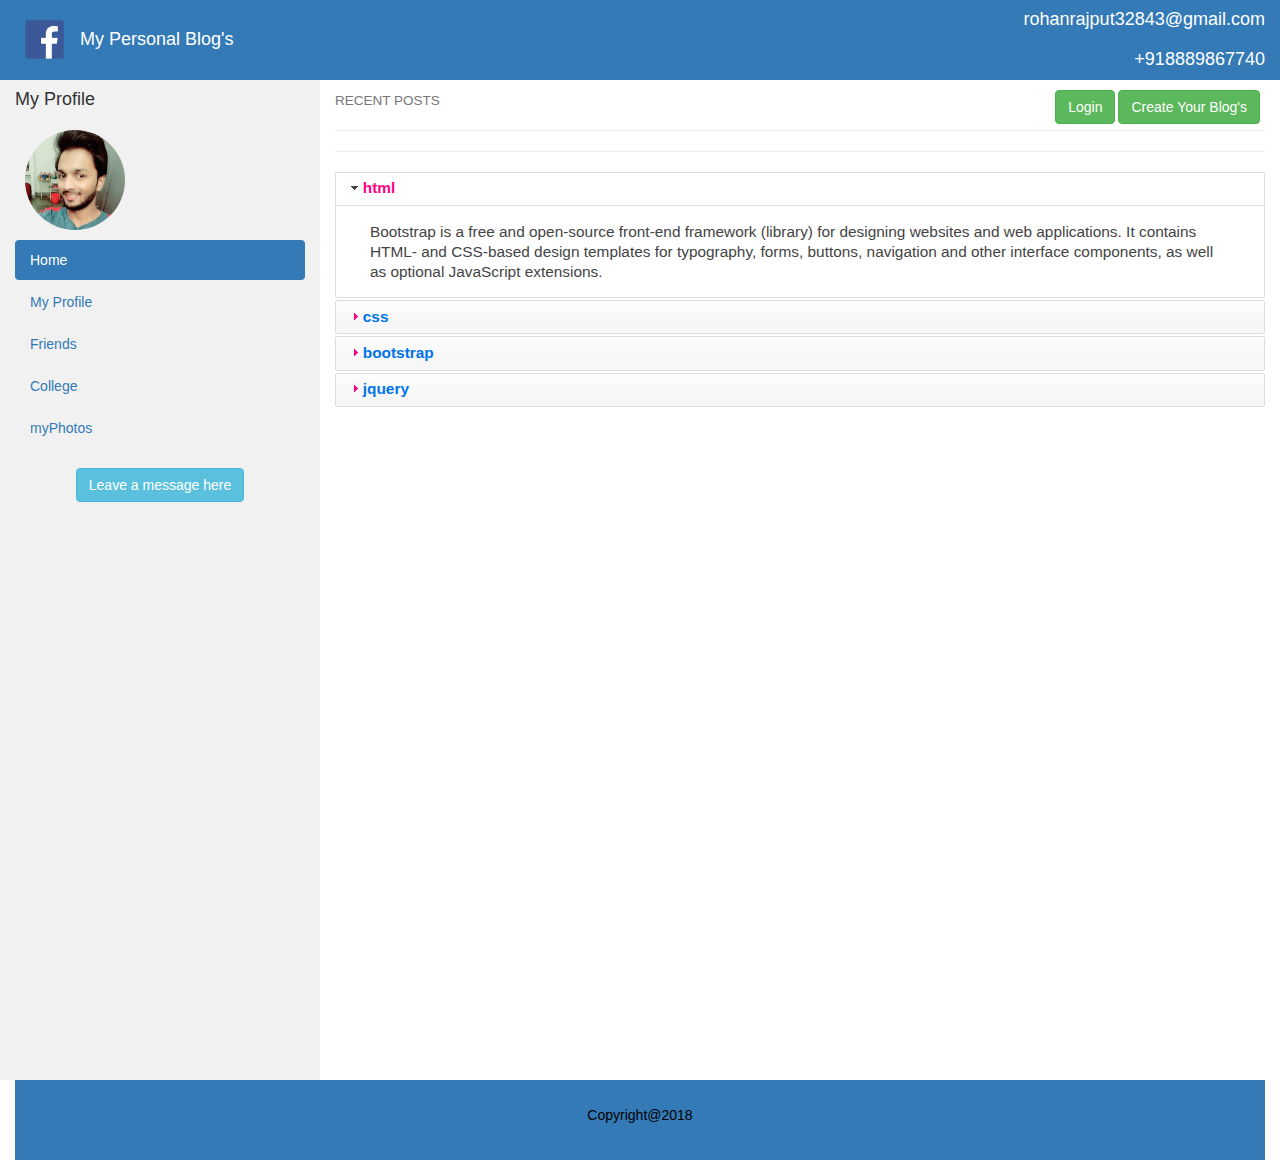
<file: friends.html>
<!DOCTYPE html>
<html>
<head>
  <title>project</title>
  <meta name="viewport" content="width=device-width, initial-scale=1">
  <link rel="stylesheet" href="https://maxcdn.bootstrapcdn.com/bootstrap/3.3.7/css/bootstrap.min.css">
  <script src="https://ajax.googleapis.com/ajax/libs/jquery/3.3.1/jquery.min.js"></script>
  <script src="https://maxcdn.bootstrapcdn.com/bootstrap/3.3.7/js/bootstrap.min.js"></script>
  <script src="https://ajax.aspnetcdn.com/ajax/jQuery/jquery-3.3.1.min.js"></script>
  <script src="project.js"></script>
  <link rel="stylesheet" type="text/css" href="css/project.css">

  
 
  <link href="jquery-ui/jquery-ui.css" rel="stylesheet">
  <script src="jquery-ui/external/jquery/jquery.js"></script>
  <script src="jquery-ui/jquery-ui.js"></script>
   <script>
  $( function(){
      $( "#accordion" ).accordion({
        event:"mouseover",
        active:0
      });
   } );
  </script>
</head>
<body>

    <div class="container-fluid" style="height:80px; background-color:#337ab7;">
      <div class="row">
       <div class="col-sm-5">
            <h4 style="color: white;"><img src="images/logo4.png" width="60px" height="60px;"> My Personal Blog's</h4>
        </h4>
       </div>
       <div class="col-sm-4">

       </div>
       <div class="col-sm-3">
            <h4 style="float: right;color: white;margin-top: 10px;">rohanrajput32843@gmail.com</h4>
             <h4 style="float: right;color: white;margin-top: 10px;">+918889867740</h4>
       </div>
     </div>
    </div>




<div class="container-fluid">
  <div class="row content">
    <div class="col-sm-3 sidenav">

      <h4>My Profile</h4>
      <img src="images/aaaa.jpg"  class="img-circle" height="100" width="100" style="margin: 10px;" class="text-center">
      
      
      <ul class="nav nav-pills nav-stacked">
        <li class="active"><a href="index.html">Home</a></li>
        <li><a href="profile.html">My Profile</a></li>
        <li><a href="friends.html">Friends</a></li>
        <li><a href="college.html">College</a></li>
        <li><a href="myPhotos.html">myPhotos</a></li>
      </ul>
      <br>
     <center><button class="btn btn-info"  id="message1">Leave a message here</button></center>
        <div  style="display:none;" id="message2">
        <textarea type="text" cols="40" rows="4" style="margin-top: 10px;" placeholder="type message....."></textarea>
        <button class="btn btn-warning">Send<span class="glyphicon glyphicon-send"></span></button>    
       </div>
    </div>





  

    <div class="col-sm-9">
        <h4><small>RECENT POSTS </small>
        	<button style="float: right;margin-right:5px;" id="login1" class="btn btn-success" >Create Your Blog's </button>
        	<button style="float: right;margin-right: 3px;" id="login11" class="btn btn-success">Login</button>
        </h4>
        <hr>
        <div id="form2" style="display: none;">
        	<div class="container" style="margin-top:30px">
                  <div class="col-md-6 col-sm-12 col-lg-6 col-md-offset-3">
                       <div class="panel panel-primary">
                              <div class="panel-heading"><h3 class="panel-title"><strong style="color: black;">Sign In </strong></h3></div>
                                  <div class="panel-body">
                                      <form role="form">
                                  <div class="form-group">
                                  <label for="exampleInputEmail1">Username or Email</label>
                                  <input type="email" class="form-control" id="exampleInputEmail1" placeholder="Enter email">
                                  </div>
                             <div class="form-group">
                                <label for="exampleInputPassword1">Password <a href="/sessions/forgot_password">(forgot password)</a></label>
                                  <input type="password" class="form-control" id="exampleInputPassword1" placeholder="Password">
                             </div>
                            <button type="submit" class="btn btn-sm btn-default">Sign in</button>
                            </form>
                        </div>
                    </div>
               </div>
        </div>
      </div>
      <div id="form1" style="display: none;">
               <div class="row">
    <div class="col-md-6 col-sm-12 col-lg-6 col-md-offset-3">
		<div class="panel panel-primary">
			<div class="panel-heading" style="color: black;">Enter Your Details Here
			</div>
			<div class="panel-body">
				<form name="myform">
					<div class="form-group">
						<label for="myName">First Name *</label>
						<input id="myName" name="myName" class="form-control" type="text" data-validation="required">
						<span id="error_name" class="text-danger"></span>
					</div>
					<div class="form-group">
						<label for="lastname">Last Name *</label>
						<input id="lastname" name="lastname" class="form-control" type="text" data-validation="email">
						<span id="error_lastname" class="text-danger"></span>
					</div>
					<div class="form-group">
						<label for="email">Email *</label>
						<input type="email" id="email" name="email"  class="form-control" type="number">
						<span id="error_email" class="text-danger"></span>
					</div>
					<div class="form-group">
						<label for="dob">Date Of Birth *</label>
						<input type="date" name="dob" id="dob" class="form-control">
						<span id="error_dob" class="text-danger"></span>
					</div>
					<div class="form-group">
						<label for="gender">Gender</label>
						<select name="gender" id="gender" class="form-control">
							<option selected>Male</option>
							<option>Female</option>
							<option>Other</option>
						</select>
						<span id="error_gender" class="text-danger"></span>
					</div>
					<div class="form-group">
						<label for="phone">Phone Number *</label>
						<input type="text" id="phone" name="phone" class="form-control" >
						<span id="error_phone" class="text-danger"></span>
					</div>
					<div class="form-group">
						<label for="disc">Discription</label>
						<textarea class="form-control" rows="3"></textarea>
					</div>
					
					<button id="submit" type="submit" value="submit" class="btn btn-primary center">Create Now</button>
			
				</form>

			</div>
		</div>
	</div>
</div> 
      </div>
 <hr>
        
<div id="accordion">
  <h2>html</h2>
  <div>Bootstrap is a free and open-source front-end framework (library) for designing websites and web applications. It contains HTML- and CSS-based design templates for typography, forms, buttons, navigation and other interface components, as well as optional JavaScript extensions.</div>

   <h2>css</h2>
  <div>Bootstrap is a free and open-source front-end framework (library) for designing websites and web applications. It contains HTML- and CSS-based design templates for typography, forms, buttons, navigation and other interface components, as well as optional JavaScript extensions.</div>

   <h2>bootstrap</h2>
  <div>Bootstrap is a free and open-source front-end framework (library) for designing websites and web applications. It contains HTML- and CSS-based design templates for typography, forms, buttons, navigation and other interface components, as well as optional JavaScript extensions.</div>

   <h2>jquery</h2>
  <div>Bootstrap is a free and open-source front-end framework (library) for designing websites and web applications. It contains HTML- and CSS-based design templates for typography, forms, buttons, navigation and other interface components, as well as optional JavaScript extensions.</div>
</div>


        
     
</div>
</div>
<footer class="container-fluid">
  <p class="text-center">Copyright@2018</p>
</footer>

</body>
</html>
</file>
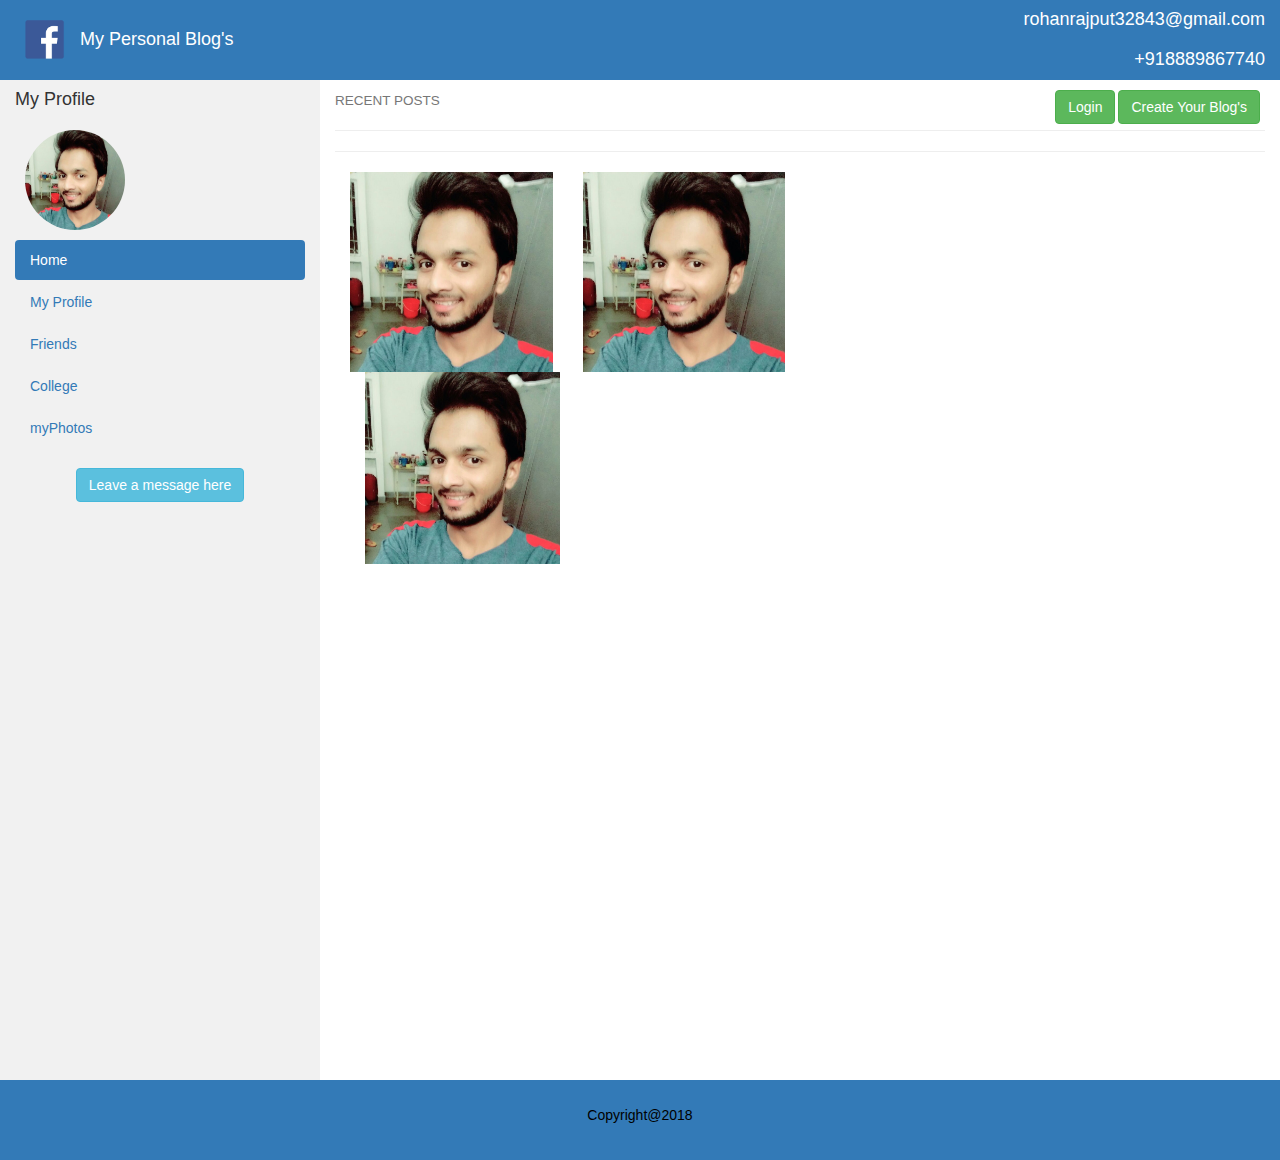
<file: myPhotos.html>
<!DOCTYPE html>
<html>
<head>
  <title>project</title>
  <meta name="viewport" content="width=device-width, initial-scale=1">
  <link rel="stylesheet" href="https://maxcdn.bootstrapcdn.com/bootstrap/3.3.7/css/bootstrap.min.css">
  <script src="https://ajax.googleapis.com/ajax/libs/jquery/3.3.1/jquery.min.js"></script>
  <script src="https://maxcdn.bootstrapcdn.com/bootstrap/3.3.7/js/bootstrap.min.js"></script>
  <script src="https://ajax.aspnetcdn.com/ajax/jQuery/jquery-3.3.1.min.js"></script>
  <script src="project.js"></script>
  <link rel="stylesheet" type="text/css" href="css/project.css">
</head>
<body>

    <div class="container-fluid" style="height:80px; background-color:#337ab7;">
      <div class="row">
       <div class="col-sm-5">
            <h4 style="color: white;"><img src="images/logo4.png" width="60px" height="60px;"> My Personal Blog's</h4>
        </h4>
       </div>
       <div class="col-sm-4">

       </div>
       <div class="col-sm-3">
            <h4 style="float: right;color: white;margin-top: 10px;">rohanrajput32843@gmail.com</h4>
             <h4 style="float: right;color: white;margin-top: 10px;">+918889867740</h4>
       </div>
     </div>
    </div>




<div class="container-fluid">
  <div class="row content">
    <div class="col-sm-3 sidenav">

      <h4>My Profile</h4>
      <img src="images/aaaa.jpg"  class="img-circle" height="100" width="100" style="margin: 10px;" class="text-center">
      
      
      <ul class="nav nav-pills nav-stacked">
        <li class="active"><a href="index.html">Home</a></li>
        <li><a href="profile.html">My Profile</a></li>
        <li><a href="friends.html">Friends</a></li>
        <li><a href="college.html">College</a></li>
        <li><a href="myPhotos.html">myPhotos</a></li>
      </ul>
      <br>
      <center><button class="btn btn-info"  id="message1">Leave a message here</button></center>
        <div  style="display:none;" id="message2">
        <textarea type="text" cols="40" rows="4" style="margin-top: 10px;" placeholder="type message....."></textarea>
        <button class="btn btn-warning">Send<span class="glyphicon glyphicon-send"></span></button>    
       </div>
    </div>





  

    <div class="col-sm-9">
        <h4><small>RECENT POSTS </small>
        	<button style="float: right;margin-right:5px;" id="login1" class="btn btn-success" >Create Your Blog's </button>
        	<button style="float: right;margin-right: 3px;" id="login11" class="btn btn-success">Login</button>
        </h4>
        <hr>
        <div id="form2" style="display: none;">
        	<div class="container" style="margin-top:30px">
                  <div class="col-md-6 col-sm-12 col-lg-6 col-md-offset-3">
                       <div class="panel panel-primary">
                              <div class="panel-heading"><h3 class="panel-title"><strong style="color: black;">Sign In </strong></h3></div>
                                  <div class="panel-body">
                                      <form role="form">
                                  <div class="form-group">
                                  <label for="exampleInputEmail1">Username or Email</label>
                                  <input type="email" class="form-control" id="exampleInputEmail1" placeholder="Enter email">
                                  </div>
                             <div class="form-group">
                                <label for="exampleInputPassword1">Password <a href="/sessions/forgot_password">(forgot password)</a></label>
                                  <input type="password" class="form-control" id="exampleInputPassword1" placeholder="Password">
                             </div>
                            <button type="submit" class="btn btn-sm btn-default">Sign in</button>
                            </form>
                        </div>
                    </div>
               </div>
        </div>
      </div>
      <div id="form1" style="display: none;">
               <div class="row">
    <div class="col-md-6 col-sm-12 col-lg-6 col-md-offset-3">
		<div class="panel panel-primary">
			<div class="panel-heading" style="color: black;">Enter Your Details Here
			</div>
			<div class="panel-body">
				<form name="myform">
					<div class="form-group">
						<label for="myName">First Name *</label>
						<input id="myName" name="myName" class="form-control" type="text" data-validation="required">
						<span id="error_name" class="text-danger"></span>
					</div>
					<div class="form-group">
						<label for="lastname">Last Name *</label>
						<input id="lastname" name="lastname" class="form-control" type="text" data-validation="email">
						<span id="error_lastname" class="text-danger"></span>
					</div>
					<div class="form-group">
						<label for="email">Email *</label>
						<input type="email" id="email" name="email"  class="form-control" type="number">
						<span id="error_email" class="text-danger"></span>
					</div>
					<div class="form-group">
						<label for="dob">Date Of Birth *</label>
						<input type="date" name="dob" id="dob" class="form-control">
						<span id="error_dob" class="text-danger"></span>
					</div>
					<div class="form-group">
						<label for="gender">Gender</label>
						<select name="gender" id="gender" class="form-control">
							<option selected>Male</option>
							<option>Female</option>
							<option>Other</option>
						</select>
						<span id="error_gender" class="text-danger"></span>
					</div>
					<div class="form-group">
						<label for="phone">Phone Number *</label>
						<input type="text" id="phone" name="phone" class="form-control" >
						<span id="error_phone" class="text-danger"></span>
					</div>
					<div class="form-group">
						<label for="disc">Discription</label>
						<textarea class="form-control" rows="3"></textarea>
					</div>
					
					<button id="submit" type="submit" value="submit" class="btn btn-primary center">Create Now</button>
			
				</form>

			</div>
		</div>
	</div>
</div> 
      </div>
 <hr>
        
<div class="container-fluid">
  <div class="row">
    <div class="col-sm-3">
           <img id="myImg" src="images/aaaa.jpg" alt="Snow" style="width:100%;max-width:250px">
              <div id="myModal" class="modal">
               <span class="close">&times;</span> 
                <img class="modal-content" id="img01">
                  <div id="caption"></div>
                </div>
             </div>
      <div class="col-sm-3">
             <img id="myImg" src="images/aaaa.jpg" alt="Snow" style="width:100%;max-width:250px">
              <div id="myModal" class="modal">
               <span class="close">&times;</span> 
                <img class="modal-content" id="img01">
                  <div id="caption"></div>
                </div>
             </div>
      </div>
      <div class="col-sm-3">
        <img id="myImg" src="images/aaaa.jpg" alt="Snow" style="width:100%;max-width:250px">
              <div id="myModal" class="modal">
               <span class="close">&times;</span> 
                <img class="modal-content" id="img01">
                  <div id="caption"></div>
                </div>
             </div>
      </div>
  </div>
</div>     
</div>
</div>
<footer class="container-fluid">
  <p class="text-center">Copyright@2018</p>
</footer>

</body>
</html>
</file>
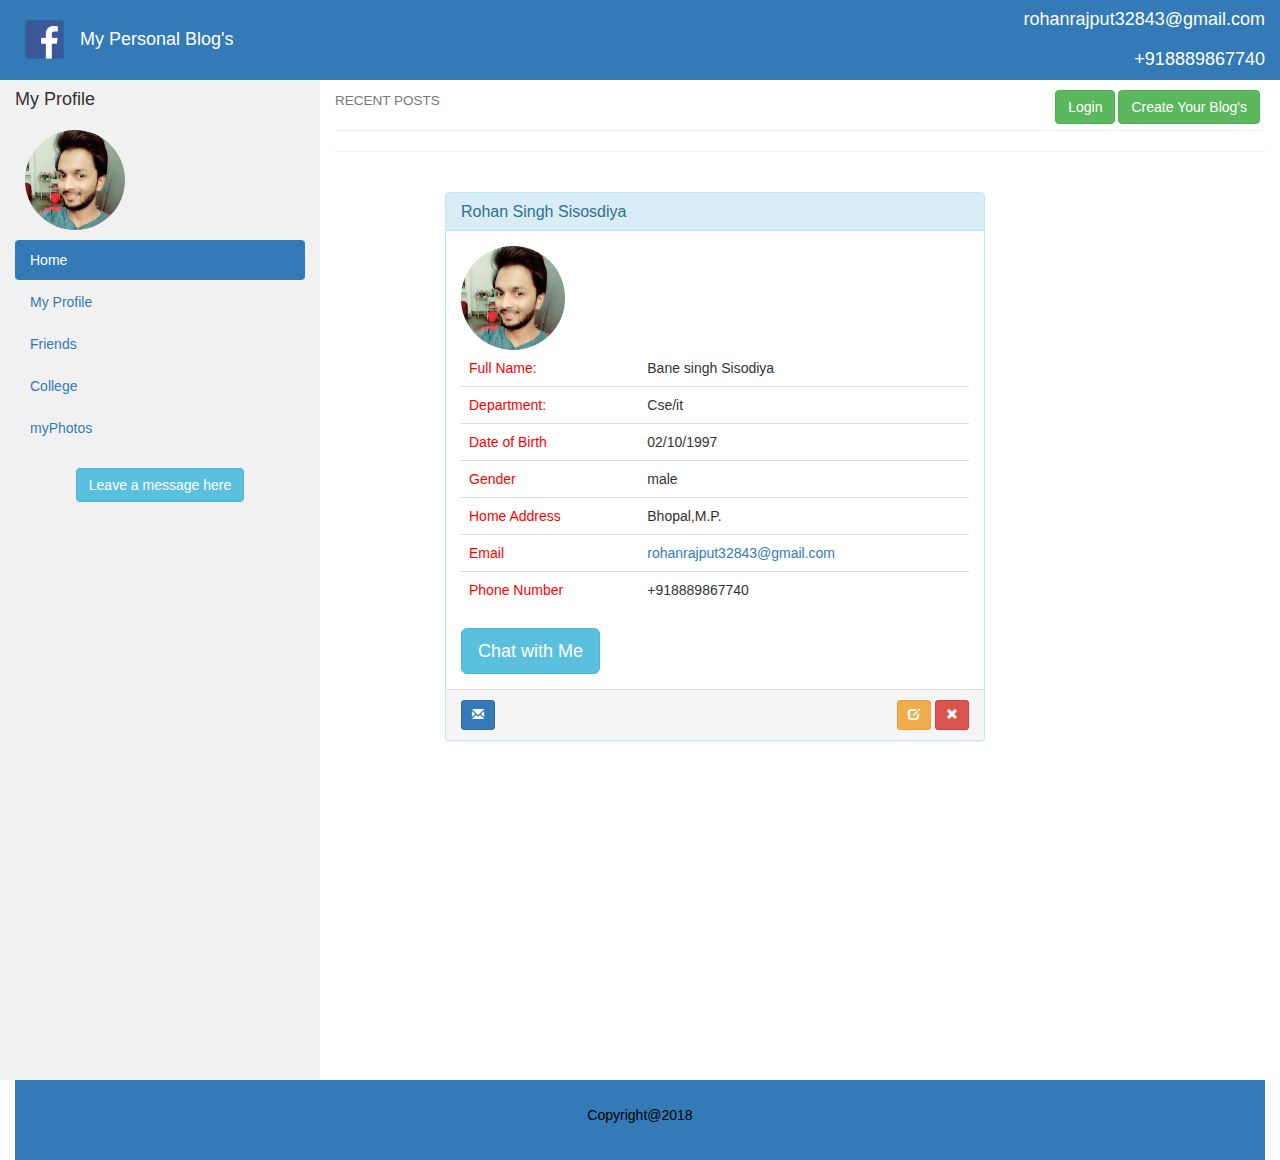
<file: profile.html>
<!DOCTYPE html>
<html>
<head>
  <title>project</title>
  <meta name="viewport" content="width=device-width, initial-scale=1">
  <link rel="stylesheet" href="https://maxcdn.bootstrapcdn.com/bootstrap/3.3.7/css/bootstrap.min.css">
  <script src="https://ajax.googleapis.com/ajax/libs/jquery/3.3.1/jquery.min.js"></script>
  <script src="https://maxcdn.bootstrapcdn.com/bootstrap/3.3.7/js/bootstrap.min.js"></script>
  <script src="https://ajax.aspnetcdn.com/ajax/jQuery/jquery-3.3.1.min.js"></script>
  <link href="jquery-ui/jquery-ui.css" rel="stylesheet">
  <script src="jquery-ui/external/jquery/jquery.js"></script>
  <script src="jquery-ui/jquery-ui.js"></script>
  <script src="project.js"></script>
  <link rel="stylesheet" type="text/css" href="css/project.css">
  <style type="text/css">
    .user-row {
    margin-bottom: 14px;
}

.user-row:last-child {
    margin-bottom: 0;
}

.dropdown-user {
    margin: 13px 0;
    padding: 5px;
    height: 100%;
}

.dropdown-user:hover {
    cursor: pointer;
}

.table-user-information > tbody > tr {
    border-top: 1px solid rgb(221, 221, 221);
}

.table-user-information > tbody > tr:first-child {
    border-top: 0;
}


.table-user-information > tbody > tr > td {
    border-top: 0;
}
.toppad
{margin-top:20px;
}

  </style>
</head>
<body>

    <div class="container-fluid" style="height:80px; background-color:#337ab7;">
      <div class="row">
       <div class="col-sm-5">
            <h4 style="color: white;"><img src="images/logo4.png" width="60px" height="60px;"> My Personal Blog's</h4>
        </h4>
       </div>
       <div class="col-sm-4">

       </div>
       <div class="col-sm-3">
            <h4 style="float: right;color: white;margin-top: 10px;">rohanrajput32843@gmail.com</h4>
             <h4 style="float: right;color: white;margin-top: 10px;">+918889867740</h4>
       </div>
     </div>
    </div>




<div class="container-fluid">
  <div class="row content">
    <div class="col-sm-3 sidenav">

      <h4>My Profile</h4>
      <img src="images/aaaa.jpg"  class="img-circle" height="100" width="100" style="margin: 10px;" class="text-center">
      
      
      <ul class="nav nav-pills nav-stacked">
        <li class="active"><a href="index.html">Home</a></li>
        <li><a href="profile.html">My Profile</a></li>
        <li><a href="friends.html">Friends</a></li>
        <li><a href="college.html">College</a></li>
        <li><a href="myPhotos.html">myPhotos</a></li>
      </ul>
      <br>
     <center><button class="btn btn-info"  id="message1">Leave a message here</button></center>
        <div  style="display:none;" id="message2">
        <textarea type="text" cols="40" rows="4" style="margin-top: 10px;" placeholder="type message....."></textarea>
        <button class="btn btn-warning">Send<span class="glyphicon glyphicon-send"></span></button>    
       </div>
    </div>





  

    <div class="col-sm-9">
        <h4><small>RECENT POSTS </small>
        	<button style="float: right;margin-right:5px;" id="login1" class="btn btn-success" >Create Your Blog's </button>
        	<button style="float: right;margin-right: 3px;" id="login11" class="btn btn-success">Login</button>
        </h4>
        <hr>
        <div id="form2" style="display: none;">
        	<div class="container" style="margin-top:30px">
                  <div class="col-md-6 col-sm-12 col-lg-6 col-md-offset-3">
                       <div class="panel panel-primary">
                              <div class="panel-heading"><h3 class="panel-title"><strong style="color: black;">Sign In </strong></h3></div>
                                  <div class="panel-body">
                                      <form role="form">
                                  <div class="form-group">
                                  <label for="exampleInputEmail1">Username or Email</label>
                                  <input type="email" class="form-control" id="exampleInputEmail1" placeholder="Enter email">
                                  </div>
                             <div class="form-group">
                                <label for="exampleInputPassword1">Password <a href="/sessions/forgot_password">(forgot password)</a></label>
                                  <input type="password" class="form-control" id="exampleInputPassword1" placeholder="Password">
                             </div>
                            <button type="submit" class="btn btn-sm btn-default">Sign in</button>
                            </form>
                        </div>
                    </div>
               </div>
        </div>
      </div>
      <div id="form1" style="display: none;">
               <div class="row">
    <div class="col-md-6 col-sm-12 col-lg-6 col-md-offset-3">
		<div class="panel panel-primary">
			<div class="panel-heading" style="color: black;">Enter Your Details Here
			</div>
			<div class="panel-body">
				<form name="myform">
					<div class="form-group">
						<label for="myName">First Name *</label>
						<input id="myName" name="myName" class="form-control" type="text" data-validation="required">
						<span id="error_name" class="text-danger"></span>
					</div>
					<div class="form-group">
						<label for="lastname">Last Name *</label>
						<input id="lastname" name="lastname" class="form-control" type="text" data-validation="email">
						<span id="error_lastname" class="text-danger"></span>
					</div>
					<div class="form-group">
						<label for="email">Email *</label>
						<input type="email" id="email" name="email"  class="form-control" type="number">
						<span id="error_email" class="text-danger"></span>
					</div>
					<div class="form-group">
						<label for="dob">Date Of Birth *</label>
						<input type="date" name="dob" id="dob" class="form-control">
						<span id="error_dob" class="text-danger"></span>
					</div>
					<div class="form-group">
						<label for="gender">Gender</label>
						<select name="gender" id="gender" class="form-control">
							<option selected>Male</option>
							<option>Female</option>
							<option>Other</option>
						</select>
						<span id="error_gender" class="text-danger"></span>
					</div>
					<div class="form-group">
						<label for="phone">Phone Number *</label>
						<input type="text" id="phone" name="phone" class="form-control" >
						<span id="error_phone" class="text-danger"></span>
					</div>
					<div class="form-group">
						<label for="disc">Discription</label>
						<textarea class="form-control" rows="3"></textarea>
					</div>
					
					<button id="submit" type="submit" value="submit" class="btn btn-primary center">Create Now</button>
			
				</form>

			</div>
		</div>
	</div>
</div> 
      </div>
 <hr>
         
<div class="container">
      <div class="row" style="width: 100%;">
      
        <div class="col-xs-12 col-sm-12 col-md-6 col-lg-6 col-md-offset-1 toppad" >
   
   
          <div class="panel panel-info">
            <div class="panel-heading">
              <h3 class="panel-title">Rohan Singh Sisosdiya</h3>
            </div>
            <div class="panel-body">
              <div class="row">
                <div class="col-md-3 col-lg-3 " align="center"> <img alt="User Pic" src="images/aaaa.jpg" class="img-circle img-responsive"> </div>
                
                
                <div class=" col-md-12 col-lg-12 "> 
                  <table class="table table-user-information">
                    <tbody>
                      <tr>
                        <td>Full Name:</td>
                        <td>Bane singh Sisodiya</td>
                      </tr>
                      <tr>
                      <tr>
                        <td>Department:</td>
                        <td>Cse/it</td>
                      </tr>
                      
                      <tr>
                        <td>Date of Birth</td>
                        <td>02/10/1997</td>
                      </tr>
                   
                        
                        <tr>
                        <td>Gender</td>
                        <td>male</td>
                      </tr>
                        <tr>
                        <td>Home Address</td>
                        <td>Bhopal,M.P.</td>
                      </tr>
                      <tr>
                        <td>Email</td>
                        <td><a href="mailto:rohanrajput32843@gmail.com">rohanrajput32843@gmail.com</a></td>
                      </tr>
                        <td>Phone Number</td>
                        <td>+918889867740
                        </td>
                           
                      </tr>
                     
                    </tbody>
                  </table>
                  
                
<button type="button" class="btn btn-info btn-lg" data-toggle="modal" data-target="#myModal">Chat with Me</button>

<div id="myModal" class="modal fade" role="dialog" style="margin-top: 200px;">
  <div class="modal-dialog">

    
    <div class="modal-content">
      <div class="modal-header">
        <button type="button" class="close" data-dismiss="modal">&times;</button>
        <h4 class="modal-title">Write a message</h4>
      </div>
      <div class="modal-body">
       <textarea type="text" cols="40" rows="4" style="margin-top: 10px;" placeholder="type message....."></textarea>
        <button class="btn btn-warning">Send<span class="glyphicon glyphicon-send"></span></button>    
      </div>
      <div class="modal-footer">
        <button type="button" class="btn btn-default" data-dismiss="modal">Close</button>
      </div>
    </div>

  </div>
</div>            
                </div>
              </div>
            </div>
                 <div class="panel-footer">
                        <a data-original-title="Broadcast Message" data-toggle="tooltip" type="button" class="btn btn-sm btn-primary"><i class="glyphicon glyphicon-envelope"></i></a>
                        <span class="pull-right">
                            <a href="edit.html" data-original-title="Edit this user" data-toggle="tooltip" type="button" class="btn btn-sm btn-warning"><i class="glyphicon glyphicon-edit"></i></a>
                            <a data-original-title="Remove this user" data-toggle="tooltip" type="button" class="btn btn-sm btn-danger"><i class="glyphicon glyphicon-remove"></i></a>
                        </span>
                    </div>
            
          </div>
        </div>
      </div>
    </div>




     
</div>
</div>
<footer class="container-fluid">
  <p class="text-center">Copyright@2018</p>
</footer>

</body>
</html>
</file>
<file: css/project.css>
body
  {
    margin: 0px;
    padding: 0px;
  }

  .row.content 
  {
    height: 1000px
  }

    
    .sidenav {
      background-color: #f1f1f1;
      height: 100%;
    }
    
    footer {
      background-color:#337ab7;
      color:black;
      padding: 25px;
    }
    @media screen and (max-width: 767px) {
      .sidenav 
      {
        height: auto;
        padding: 15px;
      }
      .row.content {height: auto;} 
    }  }

      .palel-primary
  {
    border-color: #bce8f1;
  }
  .panel-primary>.panel-heading
  {
    background:#bce8f1;
    
  }
  .panel-primary>.panel-body
  {
    background-color: #EDEDED;
  }
.table-style .today {background: #2A3F54; color: #ffffff;}
.table-style th:nth-of-type(7),td:nth-of-type(7) {color: blue;}
.table-style th:nth-of-type(1),td:nth-of-type(1) {color: red;}
.table-style tr:first-child th{background-color:#F6F6F6; text-align:center; font-size: 15px;}
</file>
